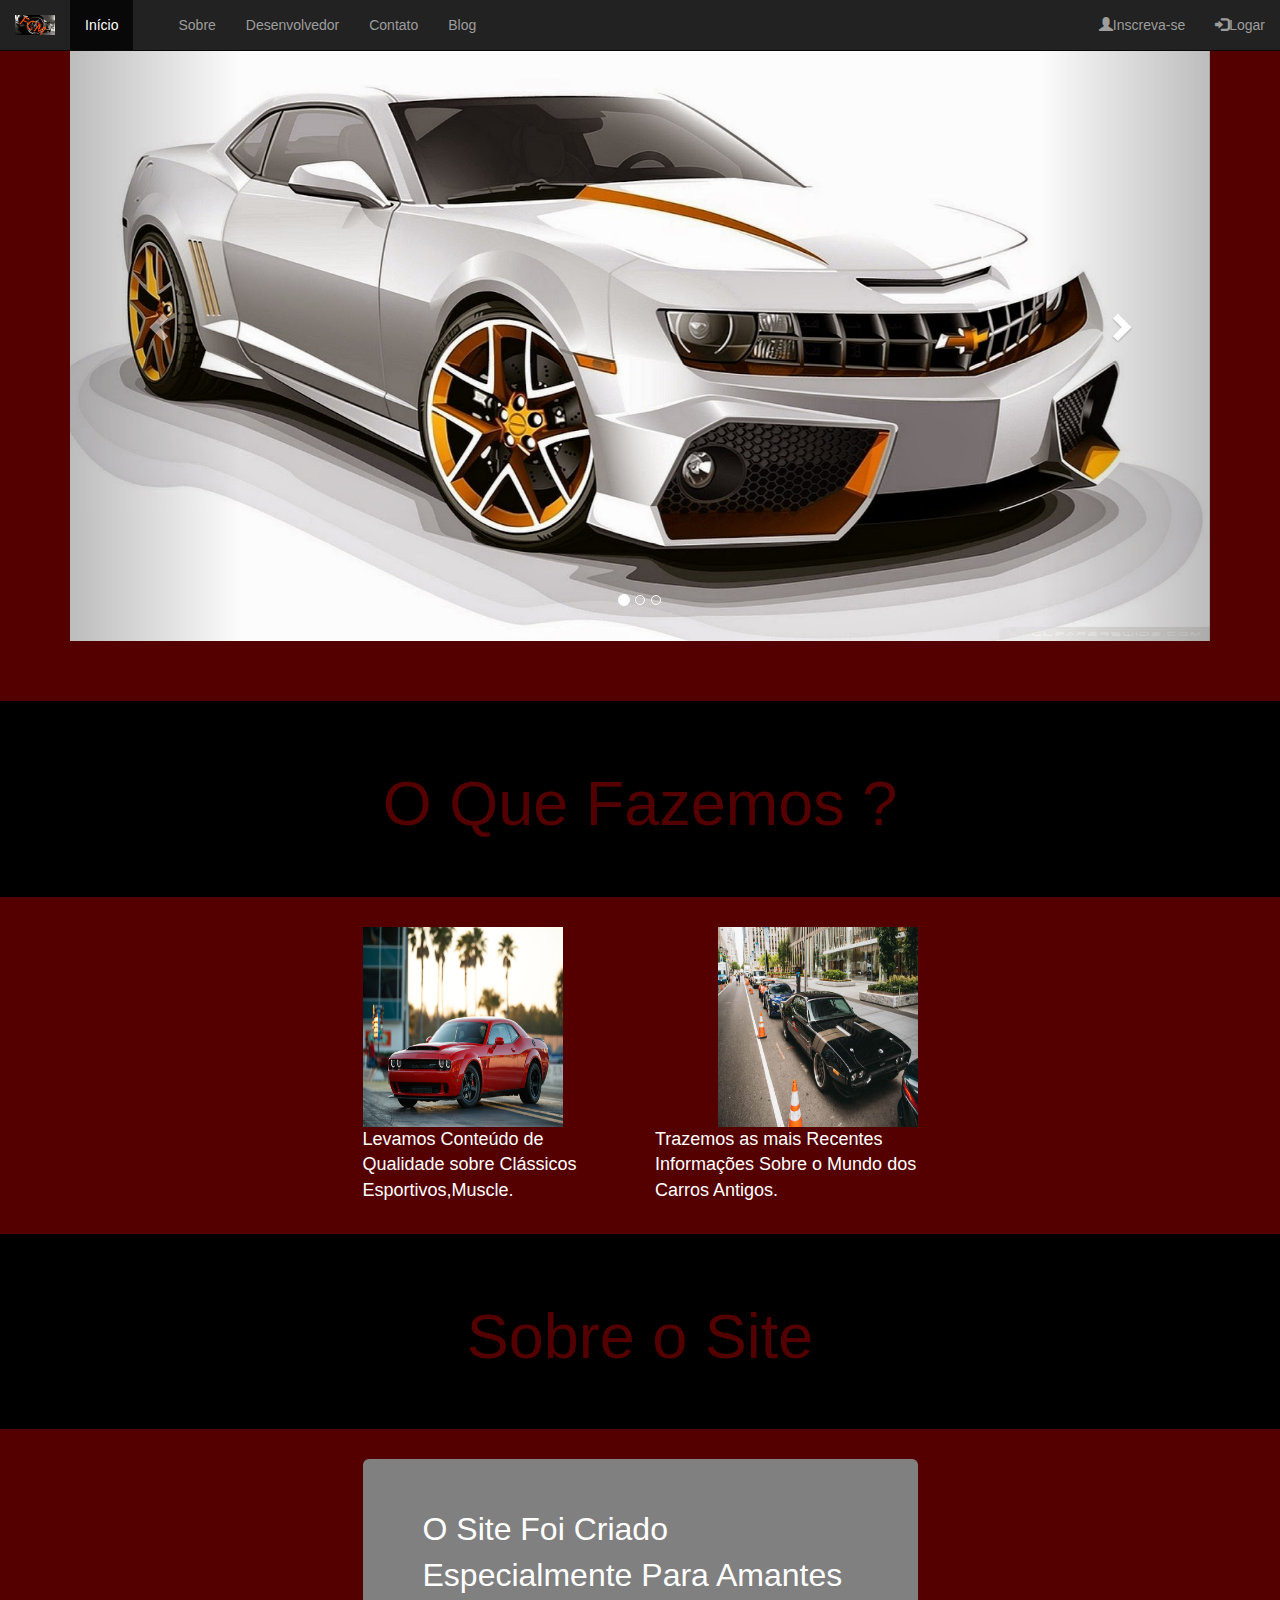
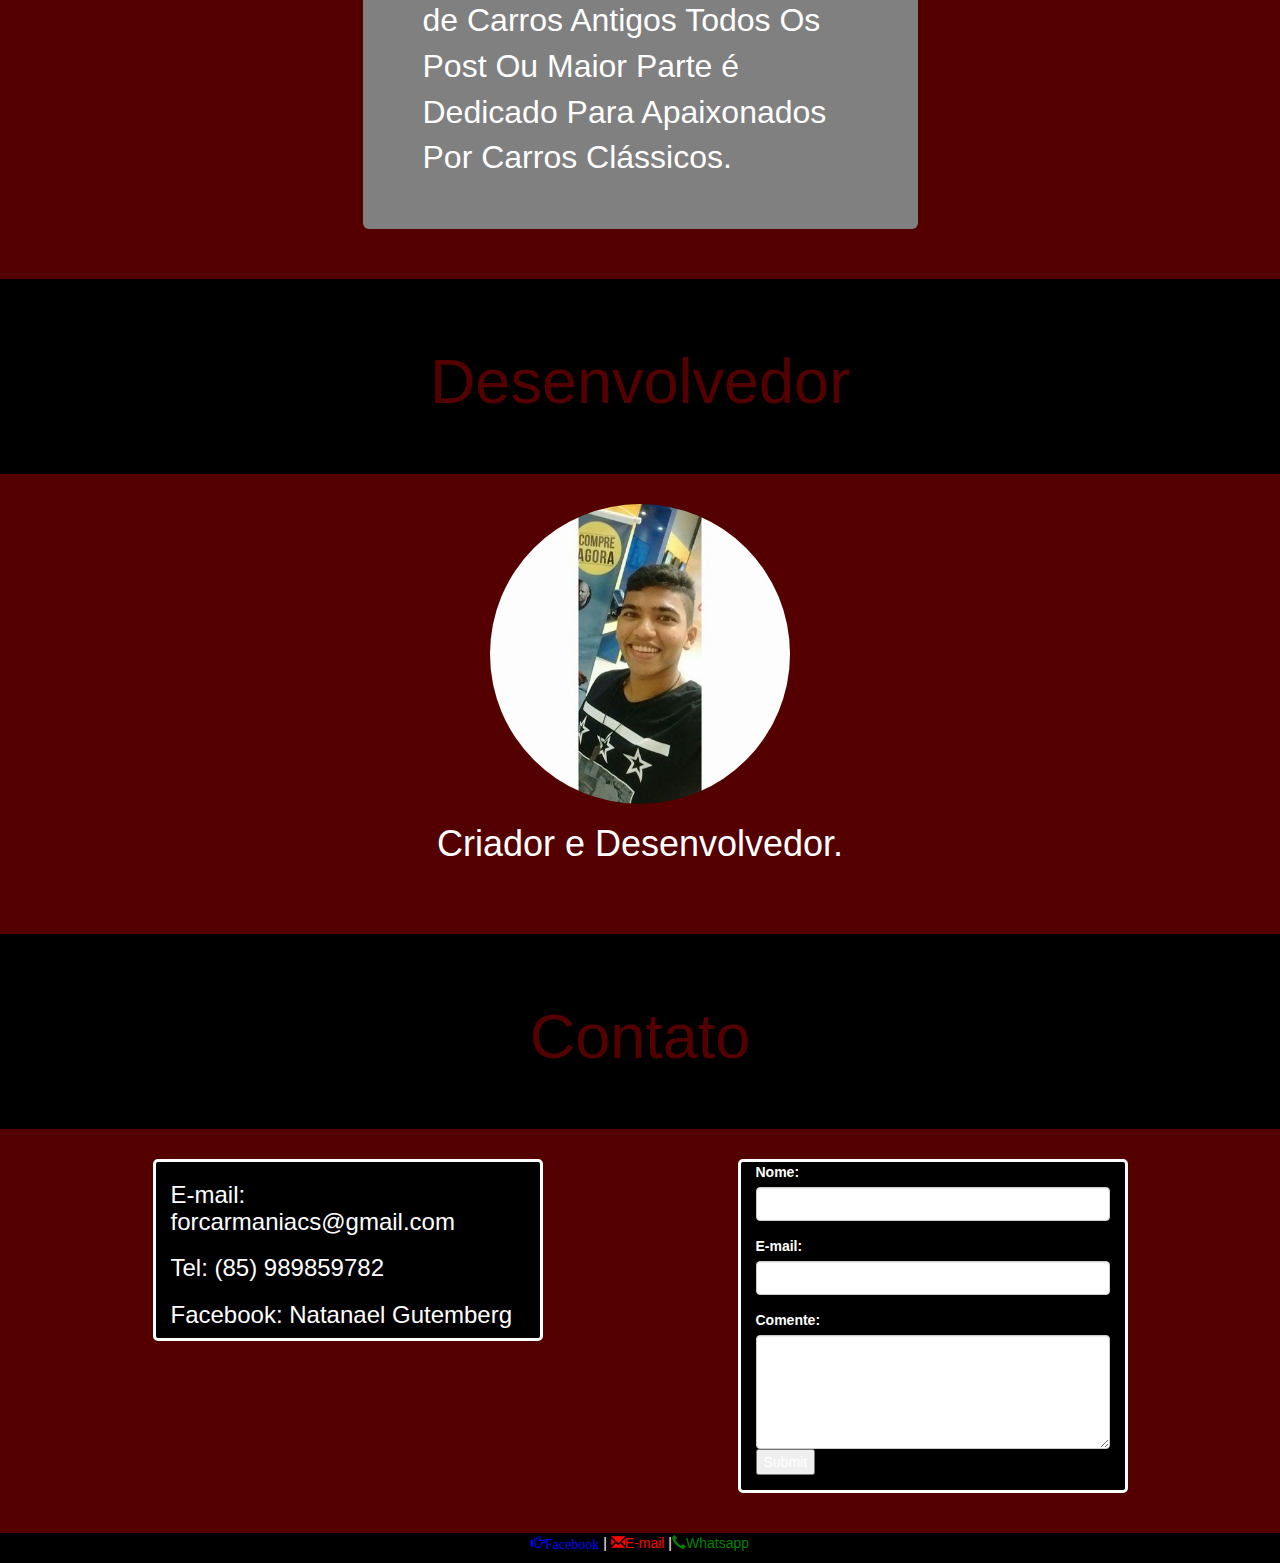
<file: index.html>
<!DOCTYPE html>
<html lang="pt-br">
	<head>
		<meta name="Author" content="Natanael Gutemberg">
		<meta charset="utf-8">
		<link rel="icon" type="icon" href="imagens/Logo FCM.jpg">
		<title>FCM</title>
		
		
		 <!-- Latest compiled and minified CSS -->
		<link rel="stylesheet" href="https://maxcdn.bootstrapcdn.com/bootstrap/3.3.7/css/bootstrap.min.css">
		<link rel="stylesheet" type="text/css" href="CSS/Index.css">

		<!-- jQuery library -->
		<script src="https://ajax.googleapis.com/ajax/libs/jquery/3.2.1/jquery.min.js"></script>

		<!-- Latest compiled JavaScript -->
		<script src="https://maxcdn.bootstrapcdn.com/bootstrap/3.3.7/js/bootstrap.min.js"></script>


	</head>
	<body>
		 <nav class="navbar navbar-inverse navbar-fixed-top"><!--barra de Navegação-->
  				<div class="container-fluid">
   					 <div class="navbar-header">
    					<img class="navbar-brand" src="imagens/Logo%20FCM.jpg"/>
    						</div>
   								 <ul class="nav navbar-nav">
    							  <li class="active"><a href="#">Início</a></li>
     							  <li><a href="#"></a></li>
    							  <li><a href="#sobre">Sobre</a></li>
      							  <li><a href="#Desenvolvedor">Desenvolvedor</a></li>
      							  <li><a href="#Contato">Contato</a></li>
      							  <li><a href="html/Blog.html">Blog</a></li>
    							</ul>
    			<ul class="nav navbar-nav navbar-right">
      				<li><a href="html/Inscreva-se.html"><span class="glyphicon glyphicon-user"></span>Inscreva-se</a></li>
      				<li><a href="html/Login.html"><span class="glyphicon glyphicon-log-in"></span>Logar</a></li>
    		   </ul>
  		 	</div>
		</nav> 									

				<div class="container"> <!-- Carousel de Imagens-->
  					<div id="myCarousel" class="carousel slide" data-ride="carousel">
    					<!-- Indicadores-->
    					<ol class="carousel-indicators">
     						 <li data-target="#myCarousel" data-slide-to="0" class="active"></li>
      						 <li data-target="#myCarousel" data-slide-to="1"></li>
      						 <li data-target="#myCarousel" data-slide-to="2"></li>
    					</ol>

    				<!-- slides -->
    			<div class="carousel-inner">
      				<div class="item active">
       				<img src="imagens/1.jpg" alt="Camaro" style="width:100%;">
      		   </div>

      			<div class="item">
       				<img src="imagens/2.jpg" alt="Chevelle 1970" style="width:100%;">
      	  	   </div>
    
      			<div class="item">
        	  		<img src="imagens/3.jpg" alt="Skyline GTR-4" style="width:100%;">
       	   	   </div>
   		 	   
   		 	   </div>

    	<!-- Controles Direita e Esquerda -->
    		<a class="left carousel-control" href="#myCarousel" data-slide="prev">
      			<span class="glyphicon glyphicon-chevron-left"></span>
      			<span class="sr-only">Previous</span>
   		    </a>
    		<a class="right carousel-control" href="#myCarousel" data-slide="next">
      			<span class="glyphicon glyphicon-chevron-right"></span>
      			<span class="sr-only">Next</span>
    	   </a>
  		</div>
	</div>
			<br>
			<br>
			<br>
			
			<div class="jumbotron text-center"><h1>O Que Fazemos ?</h1></div><!--O que Fazemos-->
			<div class="container">
				<div class="row">
					<div class="col-md-3"></div>
					<div class="col-md-3">
						<img class="float center-block" width="200" height="200" src="imagens/Fazemos/4.jpg">
						<p><font size="4" color="White">Levamos Conteúdo de Qualidade sobre Clássicos Esportivos,Muscle.</font></p>
					</div>
					 	<div class="col-md-3">			
								<img class="float-right center-block
					 			" width="200" height="200" src="imagens/Fazemos/5.jpg">
								<p class="float-right center-block"><font size="4" color="White">Trazemos as mais Recentes Informações Sobre o Mundo dos Carros Antigos.</font></p>
					 	</div>
					  </div>
					</div>

				<br>
							<div class="jumbotron text-center" id="sobre"><h1>Sobre o Site</h1></div><!--Sobre O Site-->
							<div class="container">
								<div class="row">
									<div class="col-md-6 col-md-offset-3">
										<p class="jumbotron jumbotron1 center-block"><font size="6"> O Site Foi Criado Especialmente Para Amantes de Carros Antigos Todos Os Post Ou Maior Parte é Dedicado Para Apaixonados Por Carros Clássicos.</font></p>
									</div>
								</div>
							</div>

			<br>
					<!--Desevolvedor-->
				    <div class="jumbotron text-center" id="Desenvolvedor"><h1>Desenvolvedor</h1></div>
				   		 <img height="300" width="300" class="center-block img-circle" src="imagens/Perfil/Foto Natanael.jpeg" alt="Natanael">
						<h1 class="text-center jum"><font color="White">Criador e Desenvolvedor.
						</font>
						</h1>
					<br>
					<br>
					<br>
						<!--Contato-->
			<div class="jumbotron text-center" id="Contato"><h1>Contato</h1></div>
			<div  class="container">
					<div class="row">
					<div class="col-md-1"></div>
						<div class="col-md-4 formulario">
							<h3>E-mail: forcarmaniacs@gmail.com</h3>
							<h3>Tel: (85) 989859782</h3>
							<h3>Facebook: Natanael Gutemberg</h3>
					</div>
					<div class="col-md-2"></div>
						<div class="col-md-4 formulario">
							 <div class="form-group">
  									<label for="usr"><font color="White">Nome:</font></label>
  										<input type="text" class="form-control" id="usr">
											</div>
										<div class="form-group">
  											<label for="usr"><font color="White">E-mail:</font></label>
  											<input type="text" class="form-control" id="usr">
										</div> 
							 			<div class="form-group">
  											<label for="Comente"><font color="white">Comente:</font></label>
  									<textarea class="form-control" rows="5" id="Comente"></textarea>
									<form><input type="submit" name="Enviar"></form>
							</div> 

						</div>
						<div class="col-md-1"></div>
					</div>	
				</div>
			<br>
			<br>




		<footer class="container-fluid text-center rodape"><!--Rodapé-->
  				<p>
  		<a target="blank" class="a1" href="https://www.facebook.com"><span class="glyphicon glyphicon-hand-right">Facebook</span></a>  |
  			<a target="blank" class="a3" href="https://www.google.com/gmail/about/"><span class="glyphicon">&#x2709;</span>E-mail</a>
  		|<a target="blank" class="a2"  href="https://web.whatsapp.com/%F0%9F%8C%90/pt-br"><span class="glyphicon">&#xe182;</span>Whatsapp</a>
				</p>
		</footer>


	</body>	
</html>
</file>
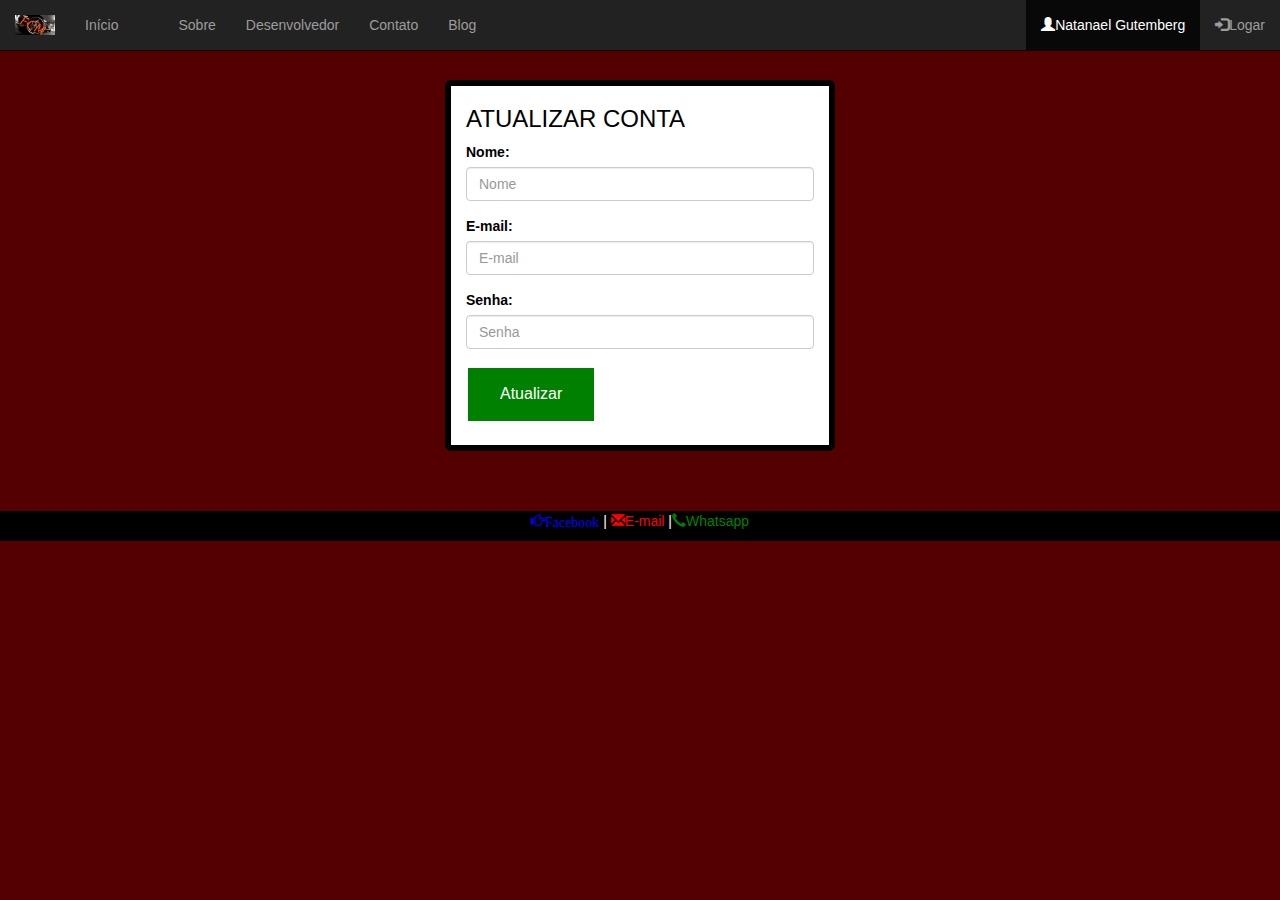
<file: html/Atualizar Conta.html>
<!DOCTYPE html>
<html lang="pt-br">
	<head>
		<meta name="Author" content="Natanael Gutemberg">
		<meta charset="utf-8">
		<link rel="icon" type="icon" href="../imagens/Logo FCM.jpg">
		<title>FCM</title>
		
		
		 <!-- Latest compiled and minified CSS -->
		<link rel="stylesheet" href="https://maxcdn.bootstrapcdn.com/bootstrap/3.3.7/css/bootstrap.min.css">
		<link rel="stylesheet" type="text/css" href="../CSS/Index.css">

		<!-- jQuery library -->
		<script src="https://ajax.googleapis.com/ajax/libs/jquery/3.2.1/jquery.min.js"></script>

		<!-- Latest compiled JavaScript -->
		<script src="https://maxcdn.bootstrapcdn.com/bootstrap/3.3.7/js/bootstrap.min.js"></script>

		<link rel="stylesheet" type="text/css" href="../CSS/Login.css">
	
	</head>
	<body>

			 <nav class="navbar navbar-inverse navbar-fixed-top"><!--barra de Navegação-->
  				<div class="container-fluid">
   					 <div class="navbar-header">
    					<img class="navbar-brand" src="../imagens/Logo%20FCM.jpg"/>
    						</div>
   								 <ul class="nav navbar-nav">
    							  <li><a href="../index.html">Início</a></li>
     							  <li><a href="#"></a></li>
    							  <li><a href="../index.html#sobre">Sobre</a></li>
      							  <li><a href="../index.html#Desenvolvedor">Desenvolvedor</a></li>
      							  <li><a href="../index.html#Contato">Contato</a></li>
      							  <li><a href="Blog.html">Blog</a></li>
    							</ul>
    			<ul class="nav navbar-nav navbar-right">
      				<li class="active"><a href="Atualizar Conta.html"><span class="glyphicon glyphicon-user"></span>Natanael Gutemberg</a></li>
      				<li><a href="Login.html"><span class="glyphicon glyphicon-log-in active "></span>Logar</a></li>
    		   </ul>
  		 	</div>
		</nav> 		
				<br>
				<br>
				<br>
				<br>
						 <form> <!--Atualizar Conta-->
  							<div class="container">
  								<div class="row">
  									<div class="col-md-4"></div>
  										<div class="col-md-4 Formulário">
  										<h3>ATUALIZAR CONTA</h3>
  										<div class="form-group">
    										<label for="email">Nome:</label>
    										<input type="email" class="form-control" placeholder="Nome" id="Nome">
 							 			</div>
 							 			<div class="form-group">
    										<label for="email">E-mail:</label>
    										<input type="email" class="form-control" placeholder="E-mail" id="email">
 							 			</div>
  								<div class="form-group">
   							 		<label for="pwd">Senha:</label>
    								<input type="password" placeholder="Senha" class="form-control" id="pwd">
 							   </div>
  									<a href="Gerenciamento de Post.html" class="button">Atualizar</a>
								<br>
  									<br>
								</div>
								<div class="col-md-4"></div>
						</div>
					</div>
						</form> <!--Fim-->
						<br>
						<br>
						<br>



		<footer class="container-fluid text-center rodape"><!--Rodapé-->
  				<p>
  		<a target="blank" class="a1" href="https://www.facebook.com"><span class="glyphicon glyphicon-hand-right">Facebook</span></a>  |
  			<a target="blank" class="a3" href="https://www.google.com/gmail/about/"><span class="glyphicon">&#x2709;</span>E-mail</a>
  		|<a target="blank" class="a2"  href="https://web.whatsapp.com/%F0%9F%8C%90/pt-br"><span class="glyphicon">&#xe182;</span>Whatsapp</a>
				</p>
		</footer>




		</body>
			</html>
</file>
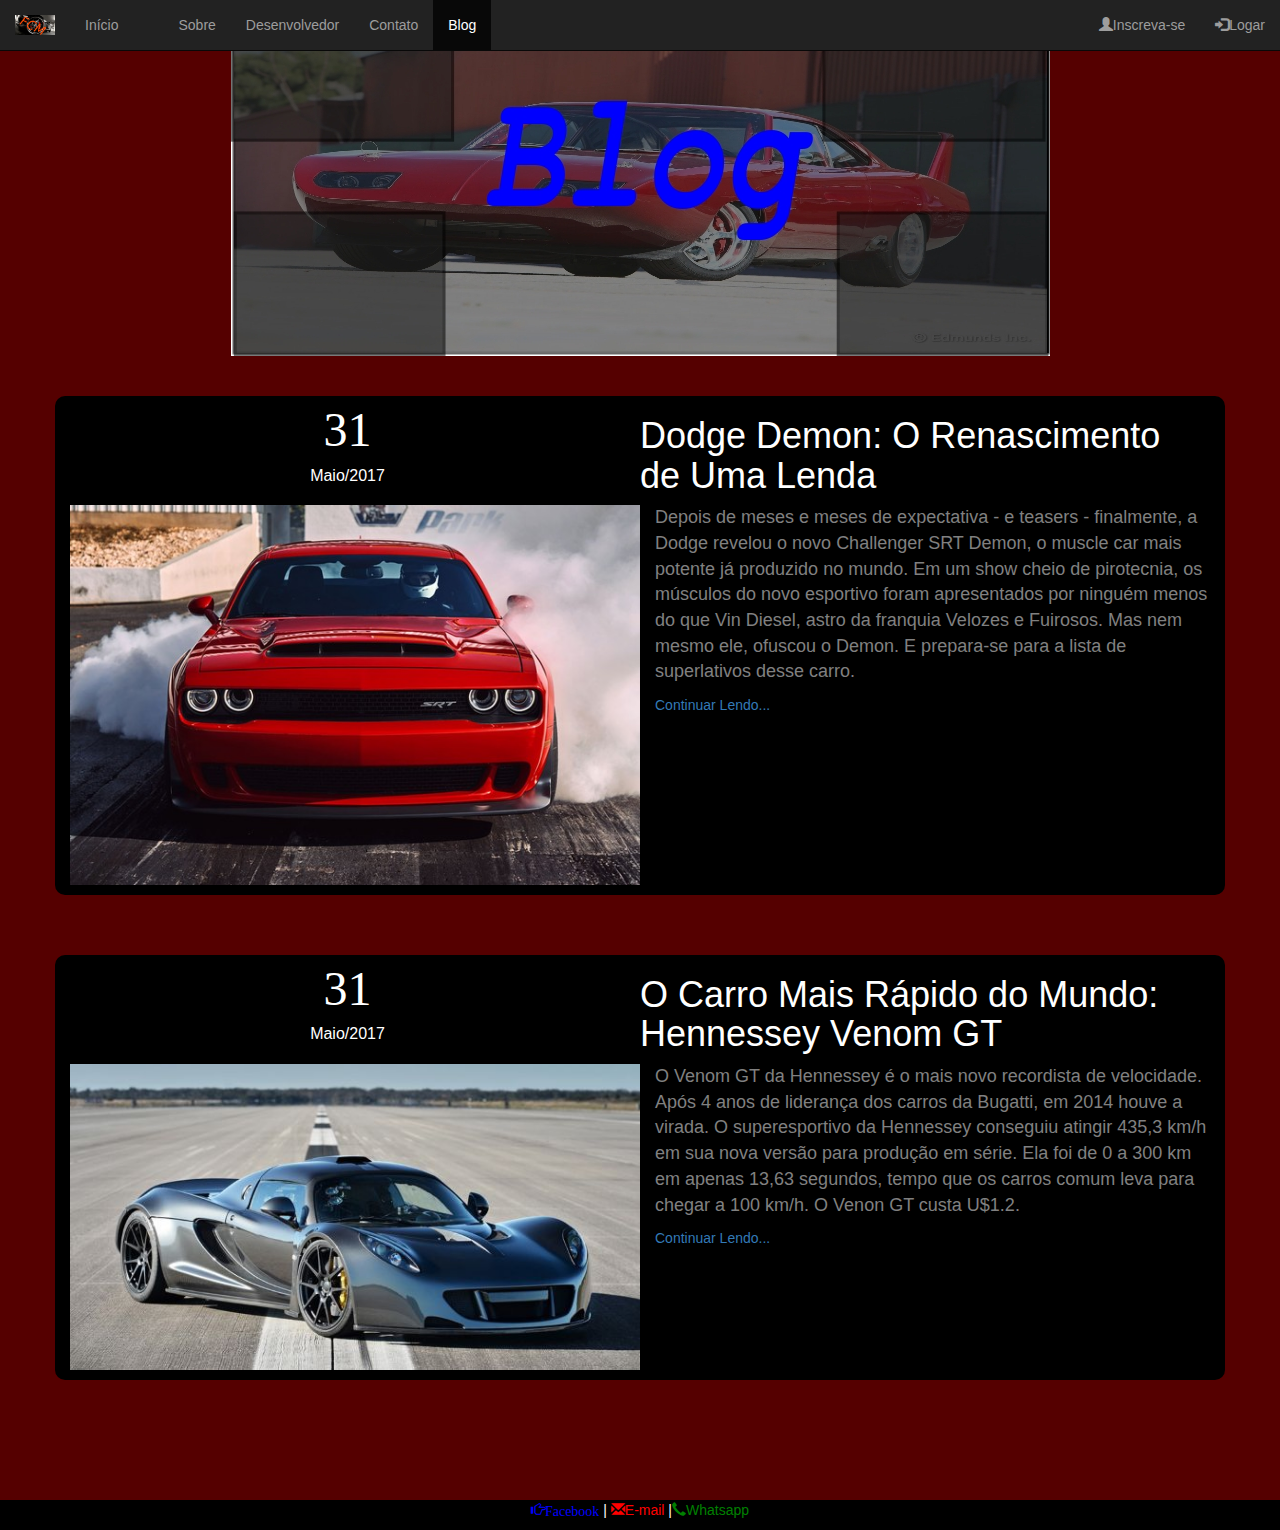
<file: html/Blog.html>
<!DOCTYPE html>
<html lang="pt-br">
	<head>
		<meta name="Author" content="Natanael Gutemberg">
		<meta charset="utf-8">
		<link rel="icon" type="icon" href="../imagens/Logo FCM.jpg">
		<title>FCM</title>
		
		
		 <!-- Latest compiled and minified CSS -->
		<link rel="stylesheet" href="https://maxcdn.bootstrapcdn.com/bootstrap/3.3.7/css/bootstrap.min.css">
		<link rel="stylesheet" type="text/css" href="../CSS/Index.css">

		<!-- jQuery library -->
		<script src="https://ajax.googleapis.com/ajax/libs/jquery/3.2.1/jquery.min.js"></script>

		<!-- Latest compiled JavaScript -->
		<script src="https://maxcdn.bootstrapcdn.com/bootstrap/3.3.7/js/bootstrap.min.js"></script>

		<link rel="stylesheet" type="text/css" href="../CSS/Blog.css">

		
	</head>

	<body>

			 <nav class="navbar navbar-inverse navbar-fixed-top"><!--barra de Navegação-->
  				<div class="container-fluid">
   					 <div class="navbar-header">
    					<a href="../index.html"><img class="navbar-brand" src="../imagens/Logo%20FCM.jpg"/></a>
    						</div>
   								 <ul class="nav navbar-nav">
    							  <li><a href="../index.html">Início</a></li>
     							  <li><a href="#"></a></li>
    							  <li><a href="../index.html#sobre">Sobre</a></li>
      							  <li><a href="../index.html#Desenvolvedor">Desenvolvedor</a></li>
      							  <li><a href="../index.html#Contato">Contato</a></li>
      							  <li class="active"><a href="Blog.html">Blog</a></li>
    							</ul>
    			<ul class="nav navbar-nav navbar-right">
      				<li><a href="Inscreva-se.html"><span class="glyphicon glyphicon-user"></span>Inscreva-se</a></li>
      				<li><a href="Login.html"><span class="glyphicon glyphicon-log-in"></span>Logar</a></li>
    		   </ul>
  		 	</div>
		</nav> 									

							<!--Banner-->
				<img class="center-block" src="../imagens/Blog/Banner.jpg">
				<br>
				<br>
				<!--Post-1-->
			
				<div class="container">
					<div class="row">
     					 <div class="col-md-6">
        					<div class="blog-data text-center">
         						 <div class="dia font-fontastique">31</div>
         					 <div class="mes">Maio/2017</div>
       				 </div>
				</div>	
			<div class="container font Postagem">
					<h1><a  href="Post1.html"><font color="white">Dodge Demon: O Renascimento de Uma Lenda</font></a></h1>
				 	
				 	<div class="row">
				 		<div class="col-md-6">
				 			<p>
				 				<img width="570" src="../imagens/Blog/Post1.jpg">
							</p>
				 		</div>
					<div class="col-md-6">
				 		<p><font color="grey" size="4">Depois de meses e meses de expectativa - e teasers - finalmente, a Dodge revelou o novo Challenger SRT Demon, o muscle car mais potente já produzido no mundo. Em um show cheio de pirotecnia, os músculos do novo esportivo foram apresentados por ninguém menos do que Vin Diesel, astro da franquia Velozes e Fuirosos. Mas nem mesmo ele, ofuscou o Demon. E prepara-se para a lista de superlativos desse carro.</font></p>
																		<a href="Post1.html">Continuar Lendo...</a>
					 </div>
				 </div>
			</div>	
		</div>
	</div>
					
	<br>
	<br>
	<br>

					<!--Post2-->
					<div class="container">
					<div class="row">
     					 <div class="col-md-6">
        					<div class="blog-data text-center">
         						 <div class="dia font-fontastique">31</div>
         					 <div class="mes">Maio/2017</div>
       				 </div>
				</div>	
			<div class="container font Postagem">
					<h1><a  href="Post2.html"><font color="white">O Carro Mais Rápido do Mundo: Hennessey Venom GT</font></a></h1>
				 	
				 	<div class="row">
				 		<div class="col-md-6">
				 			<p>
				 				<img width="570" src="../imagens/Blog/Post2.jpg">
							</p>
				 		</div>
					<div class="col-md-6">
				 		<p><font color="grey" size="4">O Venom GT da Hennessey é o mais novo recordista de velocidade. Após 4 anos de liderança dos carros da Bugatti, em 2014 houve a virada. O superesportivo da Hennessey conseguiu atingir 435,3 km/h em sua nova versão para produção em série. Ela foi de 0 a 300 km em apenas 13,63 segundos, tempo que os carros comum leva para chegar a 100 km/h. O Venon GT custa U$1.2.</font></p>
																		<a href="Post2.html">Continuar Lendo...</a>
					 </div>
				 </div>
			</div>	
		</div>
	</div>



				<br>
				<br>
				<br>

				


			<br>
			<br>
			<br>



		<!--Rodapé-->
		<footer class="container-fluid text-center rodape">
  				<p>
  		<a target="blank" class="a1" href="https://www.facebook.com"><span class="glyphicon glyphicon-hand-right">Facebook</span></a>  |
  			<a target="blank" class="a3" href="https://www.google.com/gmail/about/"><span class="glyphicon">&#x2709;</span>E-mail</a>
  		|<a target="blank" class="a2"  href="https://web.whatsapp.com/%F0%9F%8C%90/pt-br"><span class="glyphicon">&#xe182;</span>Whatsapp</a>
				</p>
		</footer>



	</body>
		</html>
</file>
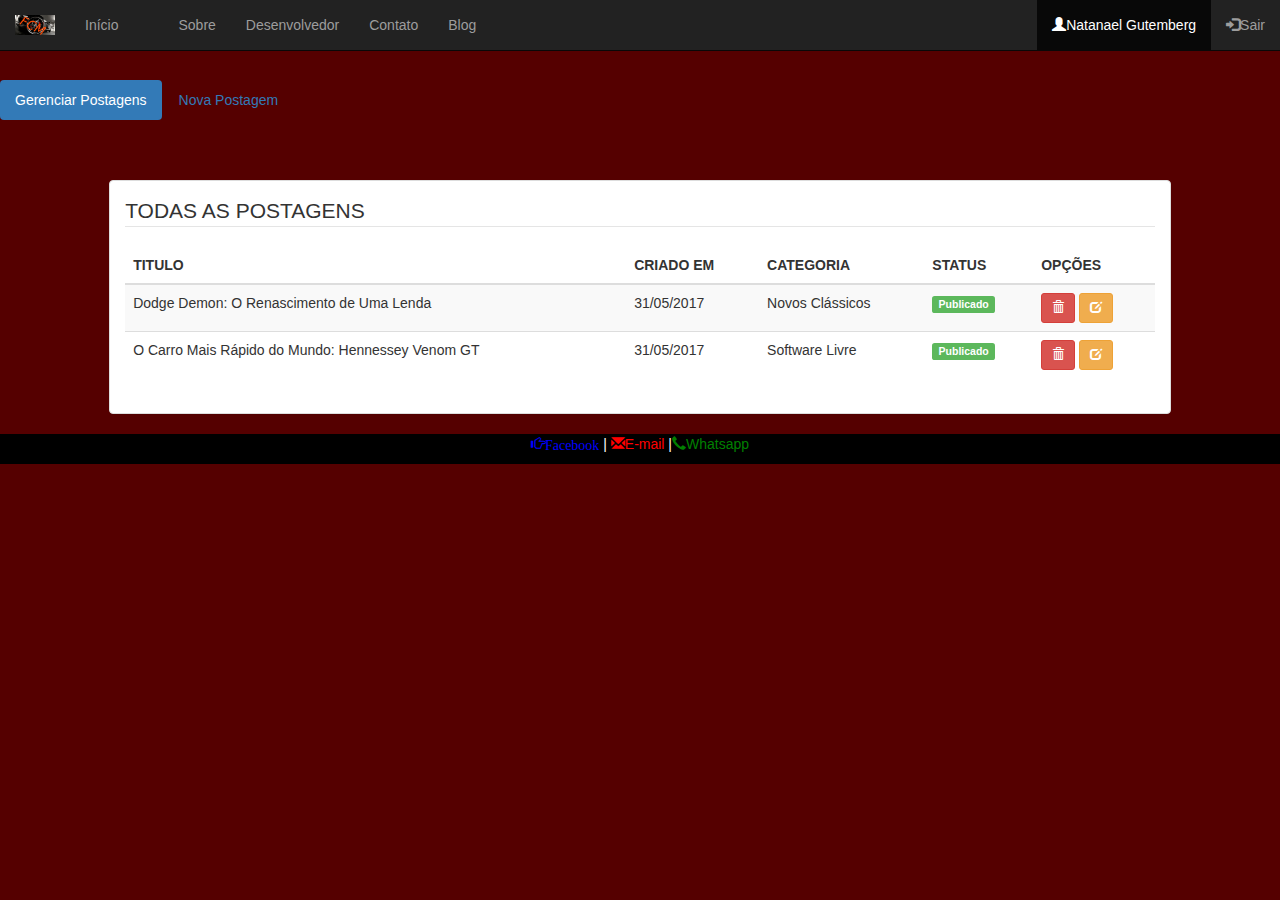
<file: html/Gerenciamento de Post.html>
<!DOCTYPE html>
<html lang="pt-br">
	<head>
		<meta name="Author" content="Natanael Gutemberg">
		<meta charset="utf-8">
		<link rel="icon" type="icon" href="../imagens/Logo FCM.jpg">
		<title>FCM</title>
		
		
		 <!-- Latest compiled and minified CSS -->
		<link rel="stylesheet" href="https://maxcdn.bootstrapcdn.com/bootstrap/3.3.7/css/bootstrap.min.css">
		<link rel="stylesheet" type="text/css" href="../CSS/Index.css">

		<!-- jQuery library -->
		<script src="https://ajax.googleapis.com/ajax/libs/jquery/3.2.1/jquery.min.js"></script>

		<!-- Latest compiled JavaScript -->
		<script src="https://maxcdn.bootstrapcdn.com/bootstrap/3.3.7/js/bootstrap.min.js"></script>

		<link rel="stylesheet" type="text/css" href="../CSS/Blog.css">

	</head>

	<body>

			 <nav class="navbar navbar-inverse navbar-fixed-top"><!--barra de Navegação-->
  				<div class="container-fluid">
   					 <div class="navbar-header">
    					<a href="../index.html"><img class="navbar-brand" src="../imagens/Logo%20FCM.jpg"/></a>
    						</div>
   								 <ul class="nav navbar-nav">
    							  <li><a href="../index.html">Início</a></li>
     							  <li><a href="#"></a></li>
    							  <li><a href="../index.html#sobre">Sobre</a></li>
      							  <li><a href="../index.html#Desenvolvedor">Desenvolvedor</a></li>
      							  <li><a href="../index.html#Contato">Contato</a></li>
      							  <li><a href="Blog.html">Blog</a></li>
    							</ul>
    			<ul class="nav navbar-nav navbar-right">
      				<li class="active"><a href="Atualizar Conta.html"><span class="glyphicon glyphicon-user"></span>Natanael Gutemberg</a></li>
      				<li><a href="Login.html"><span class="glyphicon glyphicon-log-in"></span>Sair</a></li>
    		   </ul>
  		 	</div>
  		
		</nav> 						
				<br>

<div class="row">	<!--Gerenciamento de Posts-->
      <br><br><br>
      <div class="col-lg-12">
        <ul class="nav nav-pills">
          <li  role="presentation" class=" Cores active"><a href="#">Gerenciar Postagens</a></li>
          <li role="presentation"><a href="Novo Post.html">Nova Postagem</a></li>
        </ul>
      </div>
    </div>
    <div class="row">
      <br><br><br>
      <div class="col-lg-10 col-lg-offset-1">
        <div class="panel panel-default">
          <div class="panel-body">
            <legend>TODAS AS POSTAGENS</legend>

            <table class="table table-hover table-striped">
              <thead>
                <tr>
                  <th>TITULO</th>
                  <th>CRIADO EM</th>
                  <th>CATEGORIA</th>
                  <th>STATUS</th>
                  <th>OPÇÕES</th>
                </tr>
              </thead>
              <tbody>
                <tr>
                  <td>Dodge Demon: O Renascimento de Uma Lenda</td>
                  <td>31/05/2017</td>
                  <td>Novos Clássicos</td>
                  <td><span class="label label-success">Publicado</span></td>
                  <td>
                    <a href="#" class="btn btn-danger btn-sm">
                      <span class="glyphicon glyphicon-trash"></span>
                    </a>
                    <a href="#" class="btn btn-warning btn-sm">
                      <span class="glyphicon glyphicon-edit"></span>
                    </a>
                  </td>
                </tr>
                <tr>
                  <td>O Carro Mais Rápido do Mundo: Hennessey Venom GT</td>
                  <td>31/05/2017</td>
                  <td>Software Livre</td>
                  <td><span class="label label-success">Publicado</span></td>
                  <td>
                    <a href="#" class="btn btn-danger btn-sm">
                      <span class="glyphicon glyphicon-trash"></span>
                    </a>
                    <a href="#" class="btn btn-warning btn-sm">
                      <span class="glyphicon glyphicon-edit"></span>
                    </a>
                  </td>
                </tr>
                 
              </tbody>
            </table>
          </div>
        </div>
      </div>
    </div>	<!-- Fim do Gerenciamentos de Posts.-->


	
		<footer class="container-fluid text-center rodape"><!--Rodapé-->
  				<p>
  		<a target="blank" class="a1" href="https://www.facebook.com"><span class="glyphicon glyphicon-hand-right">Facebook</span></a>  |
  			<a target="blank" class="a3" href="https://www.google.com/gmail/about/"><span class="glyphicon">&#x2709;</span>E-mail</a>
  		|<a target="blank" class="a2"  href="https://web.whatsapp.com/%F0%9F%8C%90/pt-br"><span class="glyphicon">&#xe182;</span>Whatsapp</a>
				</p>
		</footer>


		</body>
		</html>
</file>
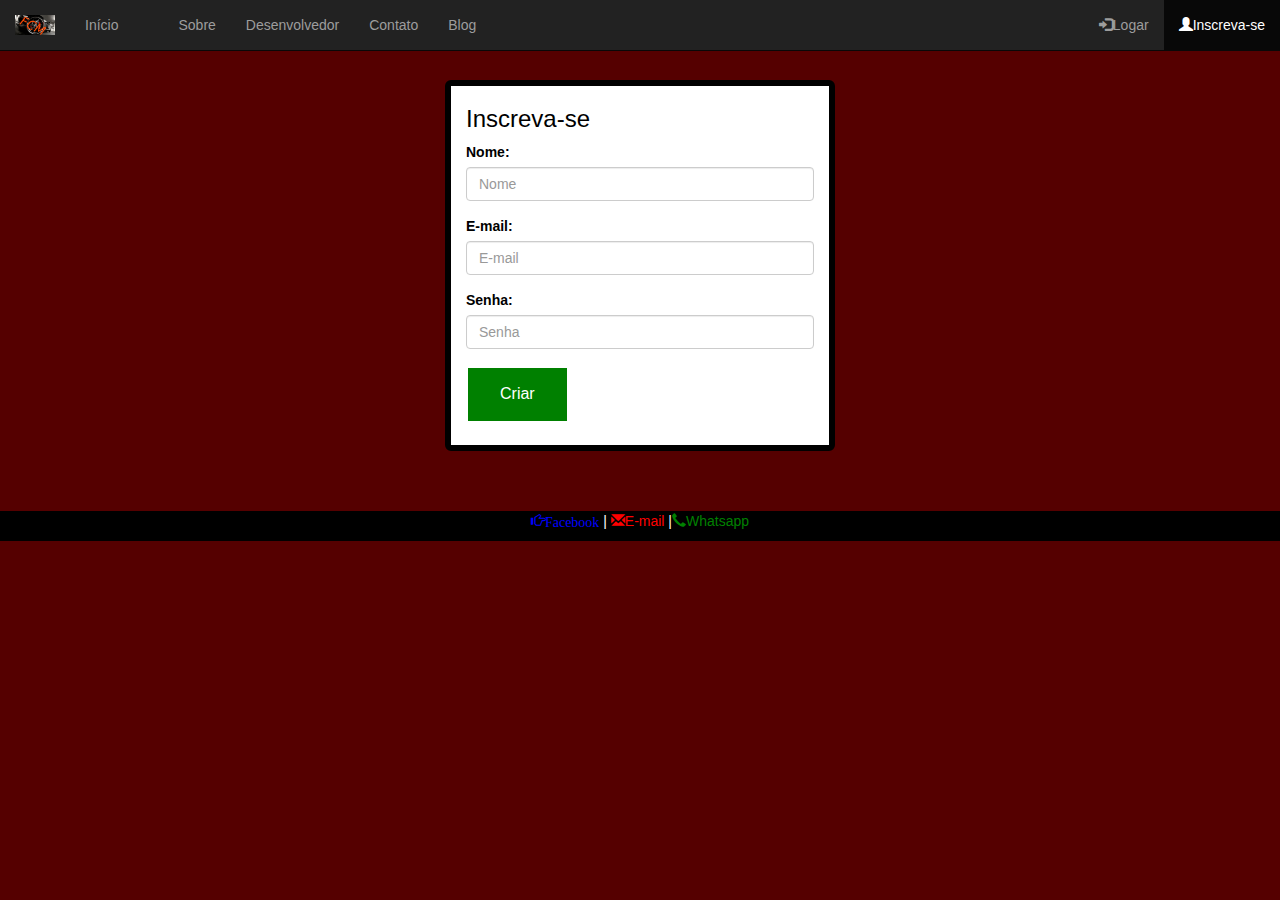
<file: html/Inscreva-se.html>
<!DOCTYPE html>
<html lang="pt-br">
	<head>
		<meta name="Author" content="Natanael Gutemberg">
		<meta charset="utf-8">
		<link rel="icon" type="icon" href="../imagens/Logo FCM.jpg">
		<title>FCM</title>
		
		
		 <!-- Latest compiled and minified CSS -->
		<link rel="stylesheet" href="https://maxcdn.bootstrapcdn.com/bootstrap/3.3.7/css/bootstrap.min.css">
		<link rel="stylesheet" type="text/css" href="../CSS/Index.css">

		<!-- jQuery library -->
		<script src="https://ajax.googleapis.com/ajax/libs/jquery/3.2.1/jquery.min.js"></script>

		<!-- Latest compiled JavaScript -->
		<script src="https://maxcdn.bootstrapcdn.com/bootstrap/3.3.7/js/bootstrap.min.js"></script>

		<link rel="stylesheet" type="text/css" href="../CSS/Login.css">
	
	</head>
	<body>

			 <nav class="navbar navbar-inverse navbar-fixed-top"><!--barra de Navegação-->
  				<div class="container-fluid">
   					 <div class="navbar-header">
    					<img class="navbar-brand" src="../imagens/Logo%20FCM.jpg"/>
    						</div>
   								 <ul class="nav navbar-nav">
    							  <li><a href="../index.html">Início</a></li>
     							  <li><a href="#"></a></li>
    							  <li><a href="../index.html#sobre">Sobre</a></li>
      							  <li><a href="../index.html#Desenvolvedor">Desenvolvedor</a></li>
      							  <li><a href="../index.html#Contato">Contato</a></li>
      							  <li><a href="Blog.html">Blog</a></li>
    							</ul>
    			<ul class="nav navbar-nav navbar-right">
      				<li><a href="Login.html"><span class="glyphicon glyphicon-log-in"></span>Logar</a></li>
    		  		<li class="active"><a href="Inscreva-se.html"><span class="glyphicon glyphicon-user"></span>Inscreva-se</a></li>
    		   </ul>
  		 	</div>
		</nav> 		
				<br>
				<br>
				<br>
				<br>
						 <form>
  							<div class="container">
  								<div class="row">
  									<div class="col-md-4"></div>
  										<div class="col-md-4 Formulário">
  										<h3>Inscreva-se</h3>
  										<div class="form-group">
    										<label for="email">Nome:</label>
    										<input type="email" class="form-control" placeholder="Nome" id="Nome">
 							 			</div>
 							 			<div class="form-group">
    										<label for="email">E-mail:</label>
    										<input type="email" class="form-control" placeholder="E-mail" id="email">
 							 			</div>
  								<div class="form-group">
   							 		<label for="pwd">Senha:</label>
    								<input type="password" placeholder="Senha" class="form-control" id="pwd">
 							   </div>
  									<a href="Selecao de sexo.html" class="button">Criar</a>
								<br>
  									<br>
								</div>
								<div class="col-md-4"></div>
						</div>
					</div>
						</form> 
						<br>
						<br>
						<br>



		<footer class="container-fluid text-center rodape"><!--Rodapé-->
  				<p>
  		<a target="blank" class="a1" href="https://www.facebook.com"><span class="glyphicon glyphicon-hand-right">Facebook</span></a>  |
  			<a target="blank" class="a3" href="https://www.google.com/gmail/about/"><span class="glyphicon">&#x2709;</span>E-mail</a>
  		|<a target="blank" class="a2"  href="https://web.whatsapp.com/%F0%9F%8C%90/pt-br"><span class="glyphicon">&#xe182;</span>Whatsapp</a>
				</p>
		</footer>




		</body>
			</html>
</file>
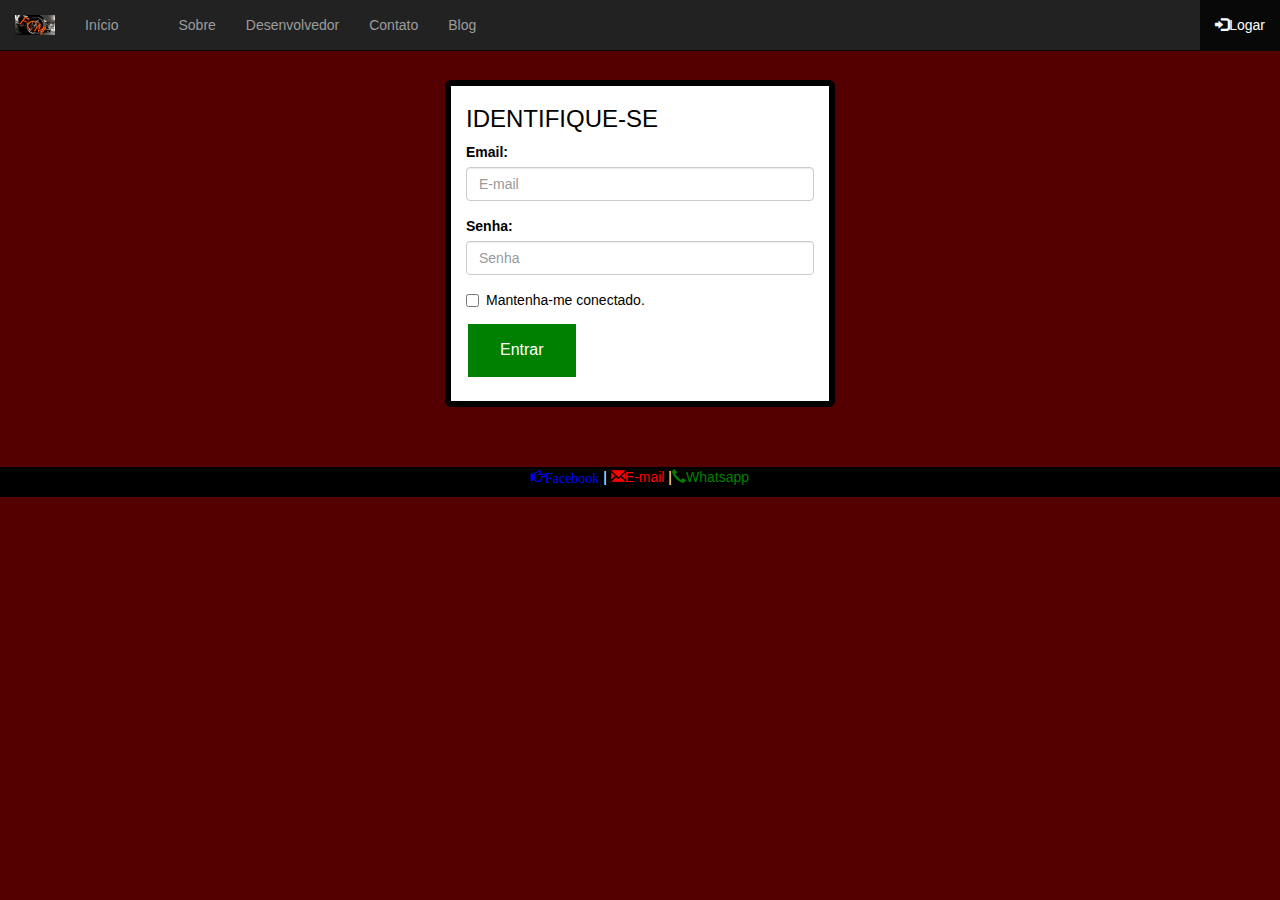
<file: html/Login.html>
<!DOCTYPE html>
<html lang="pt-br">
	<head>
		<meta name="Author" content="Natanael Gutemberg">
		<meta charset="utf-8">
		<link rel="icon" type="icon" href="../imagens/Logo FCM.jpg">
		<title>FCM</title>
		
		
		 <!-- Latest compiled and minified CSS -->
		<link rel="stylesheet" href="https://maxcdn.bootstrapcdn.com/bootstrap/3.3.7/css/bootstrap.min.css">
		<link rel="stylesheet" type="text/css" href="../CSS/Index.css">

		<!-- jQuery library -->
		<script src="https://ajax.googleapis.com/ajax/libs/jquery/3.2.1/jquery.min.js"></script>

		<!-- Latest compiled JavaScript -->
		<script src="https://maxcdn.bootstrapcdn.com/bootstrap/3.3.7/js/bootstrap.min.js"></script>

		<link rel="stylesheet" type="text/css" href="../CSS/Login.css">
	
	</head>
	<body>

			 <nav class="navbar navbar-inverse navbar-fixed-top"><!--barra de Navegação-->
  				<div class="container-fluid">
   					 <div class="navbar-header">
    					<img class="navbar-brand" src="../imagens/Logo%20FCM.jpg"/>
    						</div>
   								 <ul class="nav navbar-nav">
    							  <li><a href="../index.html">Início</a></li>
     							  <li><a href="#"></a></li>
    							  <li><a href="../index.html#sobre">Sobre</a></li>
      							  <li><a href="../index.html#Desenvolvedor">Desenvolvedor</a></li>
      							  <li><a href="../index.html#Contato">Contato</a></li>
      							  <li><a href="Blog.html">Blog</a></li>
    							</ul>
    			<ul class="nav navbar-nav navbar-right">
      				<li class="active"><a href="#"><span class="glyphicon glyphicon-log-in"></span>Logar</a></li>
    		   </ul>
  		 	</div>
		</nav> 		
				<br>
				<br>
				<br>
				<br>
						 <form>
  							<div class="container">
  								<div class="row">
  									<div class="col-md-4"></div>
  										<div class="col-md-4 Formulário">
  										<h3>IDENTIFIQUE-SE</h3>
  										<div class="form-group">
    										<label for="email">Email:</label>
    										<input type="email" class="form-control" placeholder="E-mail" id="email">
 							 			</div>
  								<div class="form-group">
   							 		<label for="pwd">Senha:</label>
    								<input type="password" placeholder="Senha" class="form-control" id="pwd">
 							   </div>
  									<div class="checkbox">
    									<label><input type="checkbox">Mantenha-me conectado.</label>
 								   </div>
									<a href="Gerenciamento de Post.html" class="button">Entrar</a>
								<br>
  									<br>
								</div>
								<div class="col-md-4"></div>
						</div>
					</div>
						</form> 
						<br>
						<br>
						<br>



		<footer class="container-fluid text-center rodape"><!--Rodapé-->
  				<p>
  		<a target="blank" class="a1" href="https://www.facebook.com"><span class="glyphicon glyphicon-hand-right">Facebook</span></a>  |
  			<a target="blank" class="a3" href="https://www.google.com/gmail/about/"><span class="glyphicon">&#x2709;</span>E-mail</a>
  		|<a target="blank" class="a2"  href="https://web.whatsapp.com/%F0%9F%8C%90/pt-br"><span class="glyphicon">&#xe182;</span>Whatsapp</a>
				</p>
		</footer>




		</body>
			</html>
</file>
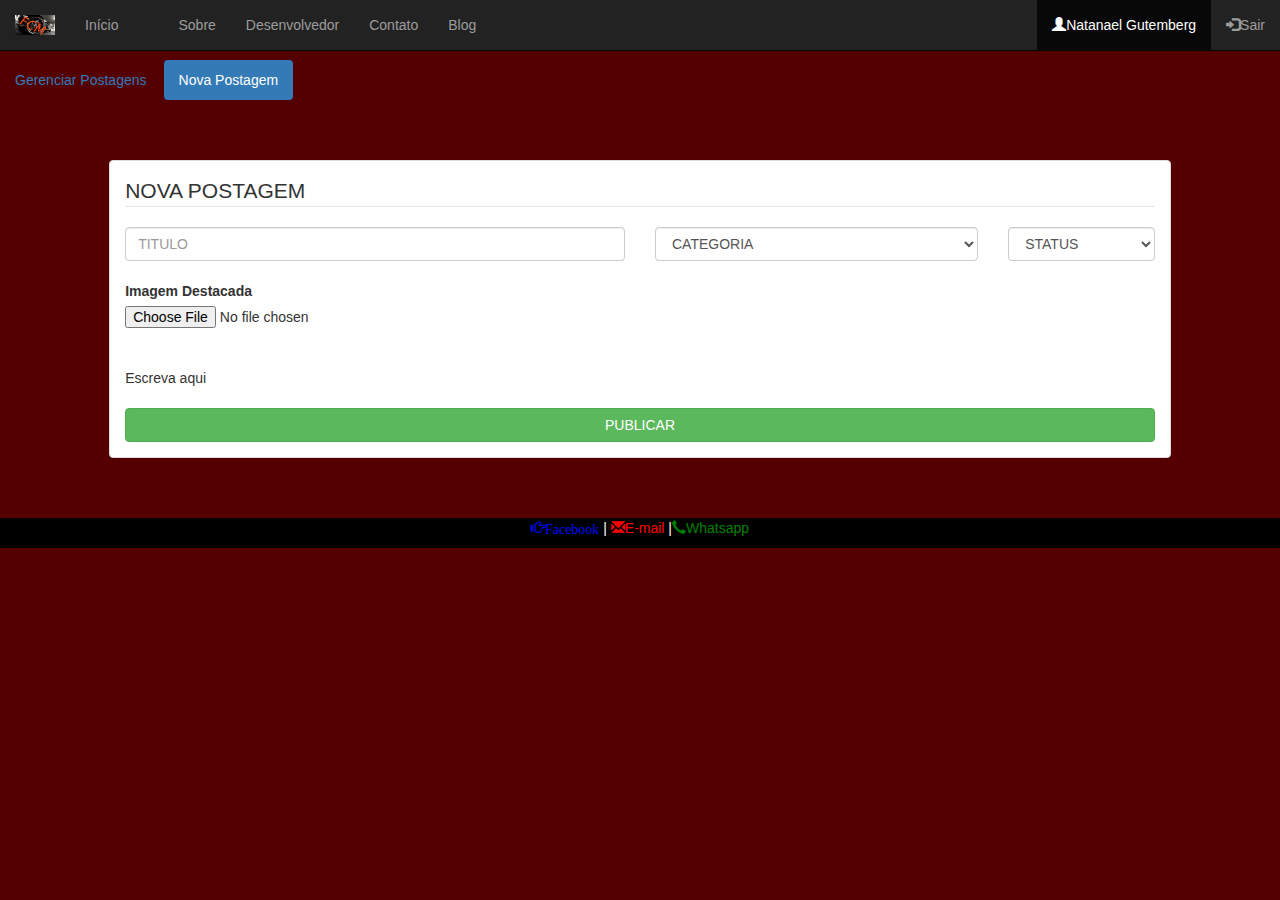
<file: html/Novo Post.html>
<!DOCTYPE html>
<html lang="pt-br">
  <head>
    <meta name="Author" content="Natanael Gutemberg">
    <meta charset="utf-8">
    <link rel="icon" type="icon" href="../imagens/Logo FCM.jpg">
    <title>FCM</title>
    
    
     <!-- Latest compiled and minified CSS -->
    <link rel="stylesheet" href="https://maxcdn.bootstrapcdn.com/bootstrap/3.3.7/css/bootstrap.min.css">
    <link rel="stylesheet" type="text/css" href="../CSS/Index.css">

    <!-- jQuery library -->
    <script src="https://ajax.googleapis.com/ajax/libs/jquery/3.2.1/jquery.min.js"></script>

    <!-- Latest compiled JavaScript -->
    <script src="https://maxcdn.bootstrapcdn.com/bootstrap/3.3.7/js/bootstrap.min.js"></script>

    <link rel="stylesheet" type="text/css" href="../CSS/Blog.css">

  </head>

  <body>

       <nav class="navbar navbar-inverse navbar-fixed-top"><!--barra de Navegação-->
          <div class="container-fluid">
             <div class="navbar-header">
              <a href="../index.html"><img class="navbar-brand" src="../imagens/Logo%20FCM.jpg"/></a>
                </div>
                   <ul class="nav navbar-nav">
                    <li><a href="../index.html">Início</a></li>
                    <li><a href="#"></a></li>
                    <li><a href="../index.html#sobre">Sobre</a></li>
                      <li><a href="../index.html#Desenvolvedor">Desenvolvedor</a></li>
                      <li><a href="../index.html#Contato">Contato</a></li>
                      <li><a href="Blog.html">Blog</a></li>
                  </ul>
          <ul class="nav navbar-nav navbar-right">
              <li class="active"><a href="Atualizar Conta.html"><span class="glyphicon glyphicon-user"></span>Natanael Gutemberg</a></li>
              <li><a href="Login.html"><span class="glyphicon glyphicon-log-in"></span>Sair</a></li>
           </ul>
        </div>
       
    </nav>            

      <!--Novo Post-->
    <div class="row">
      <br><br><br>
      <div class="col-lg-12">
        <ul class="nav nav-pills">
          <li role="presentation"><a href="Gerenciamento de Post.html">Gerenciar Postagens</a></li>
          <li role="presentation" class="active"><a href="novopost.html">Nova Postagem</a></li>
        </ul>
      </div>
    </div>
    <div class="row">
      <br><br><br>
      <div class="col-lg-10 col-lg-offset-1">
        <div class="panel panel-default">
          <div class="panel-body">
            <legend>NOVA POSTAGEM</legend>
            <form>
              <div class="row">
                <div class="col-lg-6">
                  <input type="text" placeholder="TITULO" class="form-control">
                </div>
                <div class="col-lg-4">
                  <select class="form-control">
                    <option selected>CATEGORIA</option>
                    <option>Desenvolvimento</option>
                    <option>Software Livre</option>
                    <option>Hardware</option>
                    <option>Design Visual</option>
                  </select>
                </div>
                <div class="col-lg-2">
                  <select class="form-control">
                    <option selected>STATUS</option>
                    <option>Publicado</option>
                    <option>Rascunho</option>
                  </select>
                </div>

                <div class="col-lg-8">
                  <br>
                  <label>Imagem Destacada</label>
                  <input type="file" class="">
                </div>
              </div>
              <br>
              <script>
              $(document).ready(function() {
                $('#summernote').summernote();
              });
              </script>
              <div id="summernote">
                <br>
                Escreva aqui
                <br><br>
              </div>

              <button class="btn btn-success btn-block">PUBLICAR</button>
            </form>
          </div>
        </div>
      </div>
    </div>
    <br>
    <br> 



    <footer class="container-fluid text-center rodape"><!--Rodapé-->
          <p>
      <a target="blank" class="a1" href="https://www.facebook.com"><span class="glyphicon glyphicon-hand-right">Facebook</span></a>  |
        <a target="blank" class="a3" href="https://www.google.com/gmail/about/"><span class="glyphicon">&#x2709;</span>E-mail</a>
      |<a target="blank" class="a2"  href="https://web.whatsapp.com/%F0%9F%8C%90/pt-br"><span class="glyphicon">&#xe182;</span>Whatsapp</a>
        </p>
    </footer>


    </body>
</file>
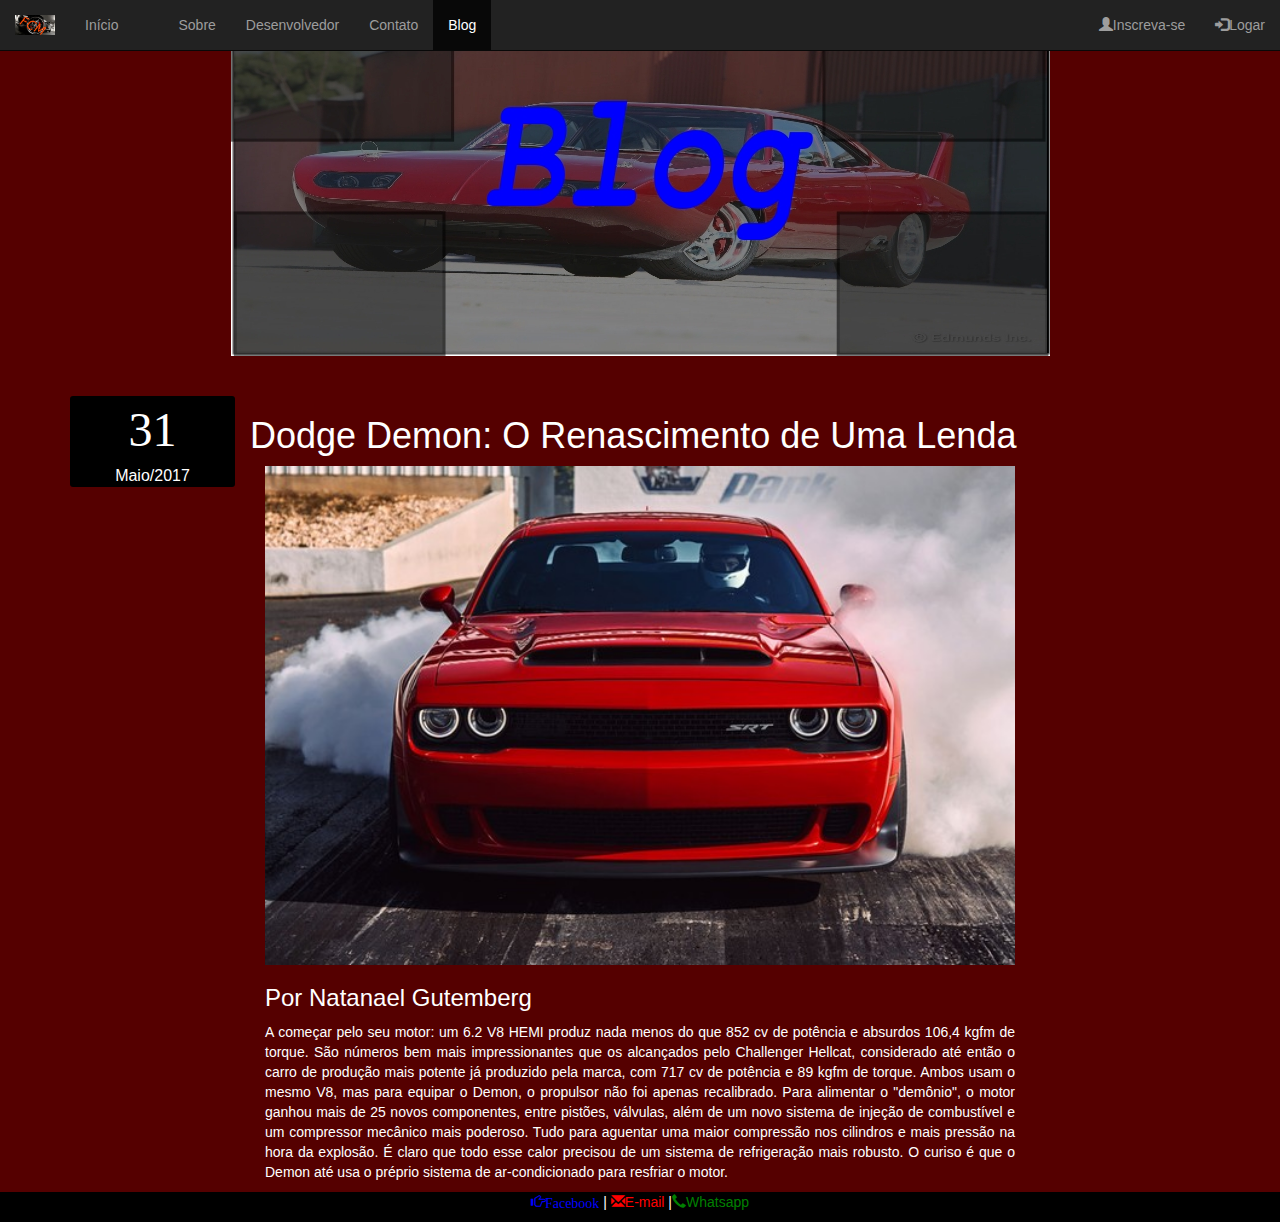
<file: html/Post1.html>
<!DOCTYPE html>
<html lang="pt-br">
	<head>
		<meta name="Author" content="Natanael Gutemberg">
		<meta charset="utf-8">
		<link rel="icon" type="icon" href="../imagens/Logo FCM.jpg">
		<title>FCM</title>
		
		
		 <!-- Latest compiled and minified CSS -->
		<link rel="stylesheet" href="https://maxcdn.bootstrapcdn.com/bootstrap/3.3.7/css/bootstrap.min.css">
		<link rel="stylesheet" type="text/css" href="../CSS/Index.css">

		<!-- jQuery library -->
		<script src="https://ajax.googleapis.com/ajax/libs/jquery/3.2.1/jquery.min.js"></script>

		<!-- Latest compiled JavaScript -->
		<script src="https://maxcdn.bootstrapcdn.com/bootstrap/3.3.7/js/bootstrap.min.js"></script>

		<link rel="stylesheet" type="text/css" href="../CSS/Post1.css">
		
	</head>

	<body>

			 <nav class="navbar navbar-inverse navbar-fixed-top"><!--barra de Navegação-->
  				<div class="container-fluid">
   					 <div class="navbar-header">
    					<a href="../index.html"><img class="navbar-brand" src="../imagens/Logo%20FCM.jpg"/></a>
    						</div>
   								 <ul class="nav navbar-nav">
    							  <li><a href="../index.html">Início</a></li>
     							  <li><a href="#"></a></li>
    							  <li><a href="../index.html#sobre">Sobre</a></li>
      							  <li><a href="../index.html#Desenvolvedor">Desenvolvedor</a></li>
      							  <li><a href="../index.html#Contato">Contato</a></li>
      							  <li class="active"><a href="Blog.html">Blog</a></li>
    							</ul>
    			<ul class="nav navbar-nav navbar-right">
      				<li><a href="Inscreva-se.html"><span class="glyphicon glyphicon-user"></span>Inscreva-se</a></li>
      				<li><a href="Login.html"><span class="glyphicon glyphicon-log-in"></span>Logar</a></li>
    		   </ul>
  		 	</div>
		</nav> 		

			
							<!--Banner-->
				<img class="center-block" src="../imagens/Blog/Banner.jpg">
					
					<br>
					<br>
					<!--Post-->
				<div class="container">
					<div class="row">
     					 <div class="col-md-2">
        					<div class="blog-data text-center">
         						 <div class="dia font-fontastique">31</div>
         					 <div class="mes">Maio/2017</div>
       				 </div>
				</div>	
					<h1 class="font2">Dodge Demon: O Renascimento de Uma Lenda</h1>
									<div class="container">
										<div class="row">
											<div class="col-md-2">
												<img  class="center-block" width="750" src="../imagens/Blog/Post1.jpg"></div>
											</div>
										</div>
								<div class="container text-justify">
									<div class="row">
										<div class="col-md-8 col-md-offset-2">
											<h3 class="font2">Por Natanael Gutemberg</h3>
											<p class="font2"><font>A começar pelo seu motor: um 6.2 V8 HEMI  produz nada menos do que 852 cv de potência e absurdos 106,4 kgfm de torque. São números bem mais impressionantes que os alcançados pelo Challenger Hellcat, considerado até então o carro de produção mais potente já produzido pela marca, com 717 cv de potência e  89 kgfm de torque. Ambos usam o mesmo V8, mas para equipar o Demon, o propulsor não foi apenas recalibrado. Para alimentar o "demônio", o motor ganhou mais de 25 novos componentes, entre pistões, válvulas, além de um novo sistema de injeção de combustível e um compressor mecânico mais poderoso. Tudo para aguentar uma maior compressão nos cilindros e mais pressão na hora da explosão. É claro que todo esse calor precisou de um sistema de refrigeração mais robusto. O curiso é que o Demon até usa o préprio sistema de ar-condicionado para resfriar o motor.</font></p>
											</div>
										</div>
									</div>
								</div>
							</div>

						<!--Fim do Post-->

			<!--Rodapé-->
		<footer class="container-fluid text-center rodape">
  				<p>
  		<a target="blank" class="a1" href="https://www.facebook.com"><span class="glyphicon glyphicon-hand-right">Facebook</span></a>  |
  			<a target="blank" class="a3" href="https://www.google.com/gmail/about/"><span class="glyphicon">&#x2709;</span>E-mail</a>
  		|<a target="blank" class="a2"  href="https://web.whatsapp.com/%F0%9F%8C%90/pt-br"><span class="glyphicon">&#xe182;</span>Whatsapp</a>
				</p>
		</footer>



		</body>
		</html>
</file>
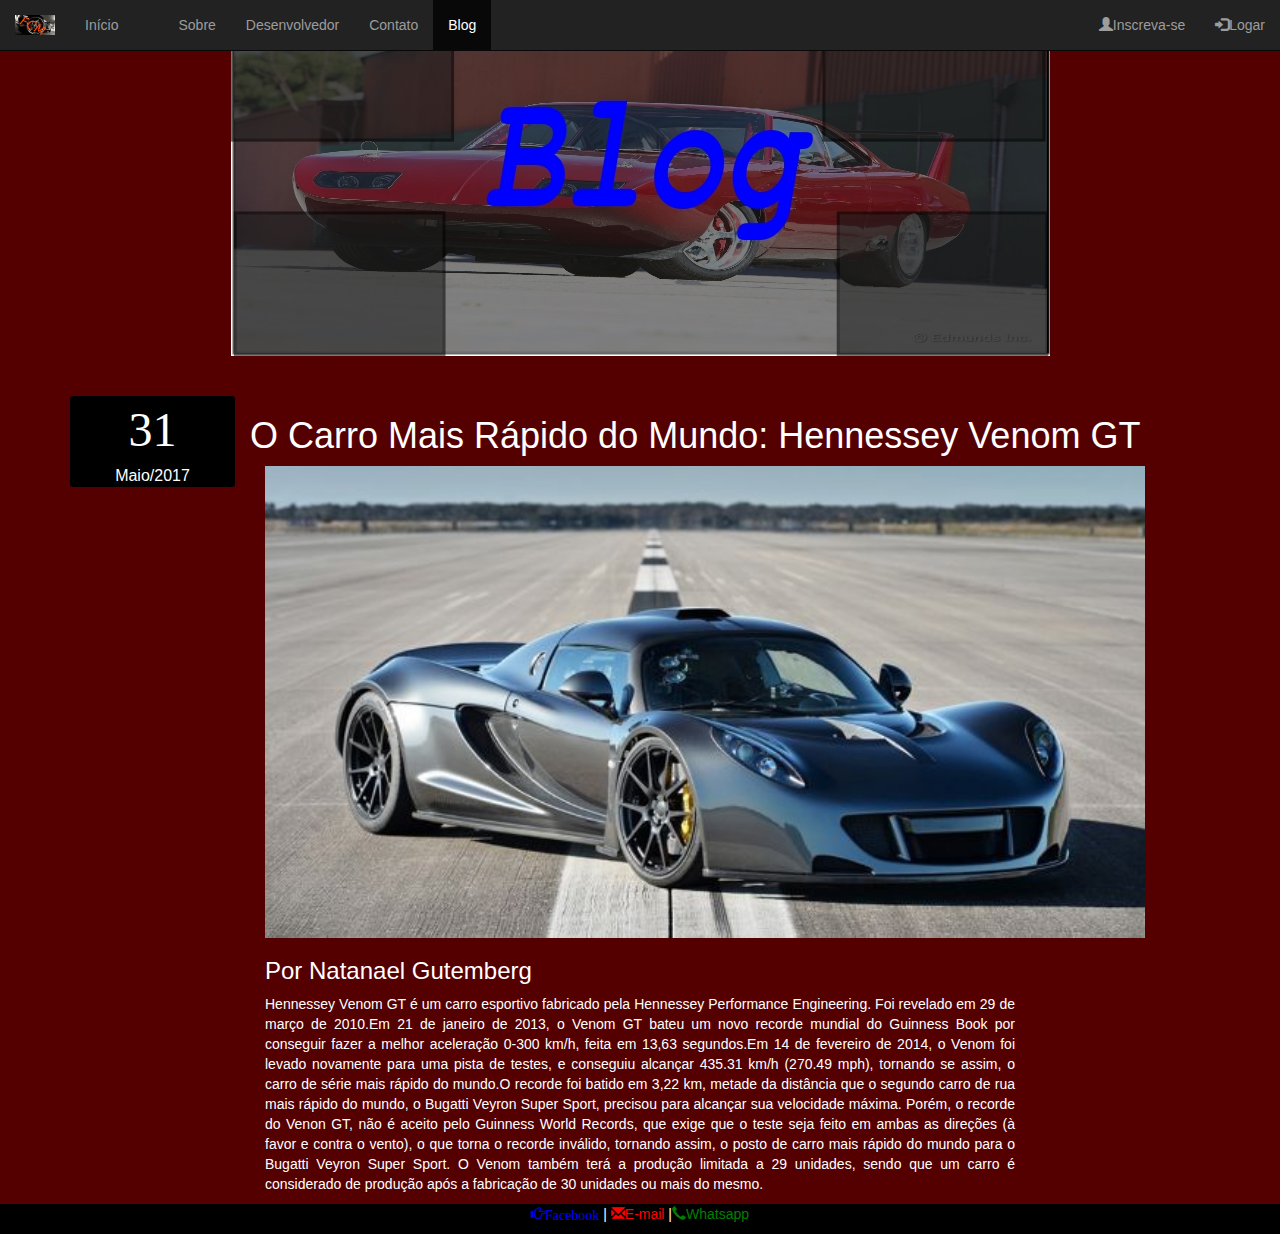
<file: html/Post2.html>
<!DOCTYPE html>
<html lang="pt-br">
	<head>
		<meta name="Author" content="Natanael Gutemberg">
		<meta charset="utf-8">
		<link rel="icon" type="icon" href="../imagens/Logo FCM.jpg">
		<title>FCM</title>
		
		
		 <!-- Latest compiled and minified CSS -->
		<link rel="stylesheet" href="https://maxcdn.bootstrapcdn.com/bootstrap/3.3.7/css/bootstrap.min.css">
		<link rel="stylesheet" type="text/css" href="../CSS/Index.css">

		<!-- jQuery library -->
		<script src="https://ajax.googleapis.com/ajax/libs/jquery/3.2.1/jquery.min.js"></script>

		<!-- Latest compiled JavaScript -->
		<script src="https://maxcdn.bootstrapcdn.com/bootstrap/3.3.7/js/bootstrap.min.js"></script>

		<link rel="stylesheet" type="text/css" href="../CSS/Post2.css">
		
				

		
	</head>

	<body>

			 <nav class="navbar navbar-inverse navbar-fixed-top"><!--barra de Navegação-->
  				<div class="container-fluid">
   					 <div class="navbar-header">
    					<a href="../index.html"><img class="navbar-brand" src="../imagens/Logo%20FCM.jpg"/></a>
    						</div>
   								 <ul class="nav navbar-nav">
    							  <li><a href="../index.html">Início</a></li>
     							  <li><a href="#"></a></li>
    							  <li><a href="../index.html#sobre">Sobre</a></li>
      							  <li><a href="../index.html#Desenvolvedor">Desenvolvedor</a></li>
      							  <li><a href="../index.html#Contato">Contato</a></li>
      							  <li class="active"><a href="Blog.html">Blog</a></li>
    							</ul>
    			<ul class="nav navbar-nav navbar-right">
      				<li><a href="Inscreva-se.html"><span class="glyphicon glyphicon-user"></span>Inscreva-se</a></li>
      				<li><a href="Login.html"><span class="glyphicon glyphicon-log-in"></span>Logar</a></li>
    		   </ul>
  		 	</div>
		</nav> 		

			
							<!--Banner-->
				<img class="center-block" src="../imagens/Blog/Banner.jpg">
					
					<br>
					<br>
					<!--Post-->
				<div class="container">
					<div class="row">
     					 <div class="col-md-2">
        					<div class="blog-data text-center">
         						 <div class="dia font-fontastique">31</div>
         					 <div class="mes">Maio/2017</div>
       				 </div>
				</div>	
							<h1 class="font2">O Carro Mais Rápido do Mundo: Hennessey Venom GT</h1>
								<div class="container">
										<div class="row">
											<div class="col-md-2">
												<img  class="center-block" width="880" src="../imagens/Blog/Post2.jpg"></div>
										</div>
									</div>
								<div class="container text-justify">
									<div class="row">
										<div class="col-md-8 col-md-offset-2">
											<h3 class="font2">Por Natanael Gutemberg</h3>
											<p class="font2"><font>Hennessey Venom GT é um carro esportivo fabricado pela Hennessey Performance Engineering. Foi revelado em 29 de março de 2010.Em 21 de janeiro de 2013, o Venom GT bateu um novo recorde mundial do Guinness Book por conseguir fazer a melhor aceleração 0-300 km/h, feita em 13,63 segundos.Em 14 de fevereiro de 2014, o Venom foi levado novamente para uma pista de testes, e conseguiu alcançar 435.31 km/h (270.49 mph), tornando se assim, o carro de série mais rápido do mundo.O recorde foi batido em 3,22 km, metade da distância que o segundo carro de rua mais rápido do mundo, o Bugatti Veyron Super Sport, precisou para alcançar sua velocidade máxima. Porém, o recorde do Venon GT, não é aceito pelo Guinness World Records, que exige que o teste seja feito em ambas as direções (à favor e contra o vento), o que torna o recorde inválido, tornando assim, o posto de carro mais rápido do mundo para o Bugatti Veyron Super Sport. O Venom também terá a produção limitada a 29 unidades, sendo que um carro é considerado de produção após a fabricação de 30 unidades ou mais do mesmo.</font></p>
												</div>
											</div>
										</div>
									</div>
								</div>

							<!--Fim do Post-->

			<!--Rodapé-->
		<footer class="container-fluid text-center rodape">
  				<p>
  		<a target="blank" class="a1" href="https://www.facebook.com"><span class="glyphicon glyphicon-hand-right">Facebook</span></a>  |
  			<a target="blank" class="a3" href="https://www.google.com/gmail/about/"><span class="glyphicon">&#x2709;</span>E-mail</a>
  		|<a target="blank" class="a2"  href="https://web.whatsapp.com/%F0%9F%8C%90/pt-br"><span class="glyphicon">&#xe182;</span>Whatsapp</a>
				</p>
		</footer>



		</body>
		</html>
</file>
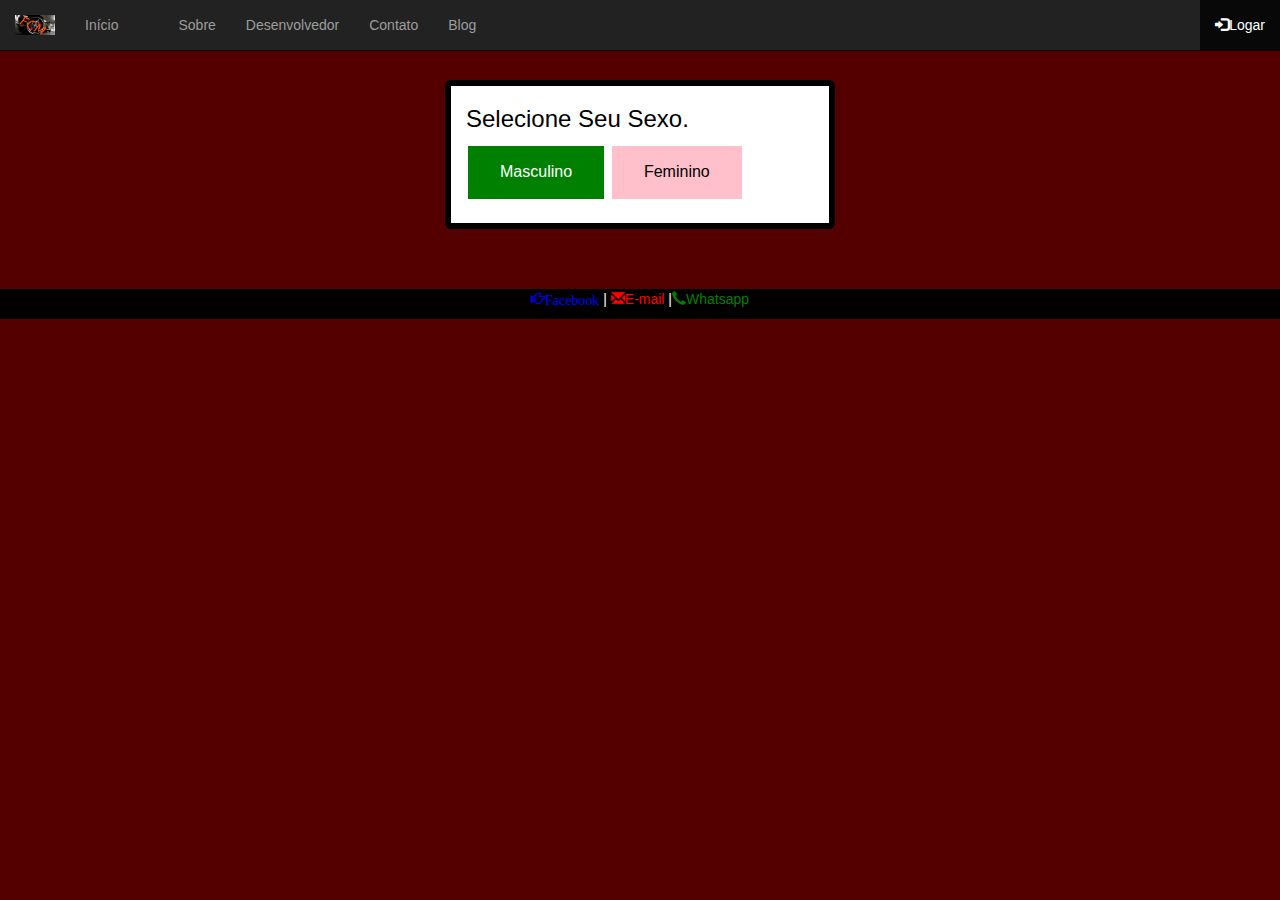
<file: html/Selecao de sexo.html>
<!DOCTYPE html>
<html lang="pt-br">
	<head>
		<meta name="Author" content="Natanael Gutemberg">
		<meta charset="utf-8">
		<link rel="icon" type="icon" href="../imagens/Logo FCM.jpg">
		<title>FCM</title>
		
		
		 <!-- Latest compiled and minified CSS -->
		<link rel="stylesheet" href="https://maxcdn.bootstrapcdn.com/bootstrap/3.3.7/css/bootstrap.min.css">
		<link rel="stylesheet" type="text/css" href="../CSS/Index.css">

		<!-- jQuery library -->
		<script src="https://ajax.googleapis.com/ajax/libs/jquery/3.2.1/jquery.min.js"></script>

		<!-- Latest compiled JavaScript -->
		<script src="https://maxcdn.bootstrapcdn.com/bootstrap/3.3.7/js/bootstrap.min.js"></script>

		<link rel="stylesheet" type="text/css" href="../CSS/Login.css">
	
	</head>
	<body>

			 <nav class="navbar navbar-inverse navbar-fixed-top"><!--barra de Navegação-->
  				<div class="container-fluid">
   					 <div class="navbar-header">
    					<img class="navbar-brand" src="../imagens/Logo%20FCM.jpg"/>
    						</div>
   								 <ul class="nav navbar-nav">
    							  <li><a href="../index.html">Início</a></li>
     							  <li><a href="#"></a></li>
    							  <li><a href="../index.html#sobre">Sobre</a></li>
      							  <li><a href="../index.html#Desenvolvedor">Desenvolvedor</a></li>
      							  <li><a href="../index.html#Contato">Contato</a></li>
      							  <li><a href="Blog.html">Blog</a></li>
    							</ul>
    			<ul class="nav navbar-nav navbar-right">
      				<li class="active"><a href="#"><span class="glyphicon glyphicon-log-in"></span>Logar</a></li>
    		   </ul>
  		 	</div>
		</nav> 		
				<br>
				<br>
				<br>
				<br>
						 <form>
  							<div class="container">
  								<div class="row">
  									<div class="col-md-4"></div>
  										<div class="col-md-4 Formulário">
  										<h3>Selecione Seu Sexo.</h3>
  										
									<a href="Gerenciamento de Post.html" class="button">Masculino</a>
									<a href="Seleção Feminino/Gerenciamento de Post.html" class="button2">Feminino</a>
								<br>
  									<br>
								</div>
								<div class="col-md-4"></div>
						</div>
					</div>
						</form> 
						<br>
						<br>
						<br>



		<footer class="container-fluid text-center rodape"><!--Rodapé-->
  				<p>
  		<a target="blank" class="a1" href="https://www.facebook.com"><span class="glyphicon glyphicon-hand-right">Facebook</span></a>  |
  			<a target="blank" class="a3" href="https://www.google.com/gmail/about/"><span class="glyphicon">&#x2709;</span>E-mail</a>
  		|<a target="blank" class="a2"  href="https://web.whatsapp.com/%F0%9F%8C%90/pt-br"><span class="glyphicon">&#xe182;</span>Whatsapp</a>
				</p>
		</footer>




		</body>
			</html>
</file>
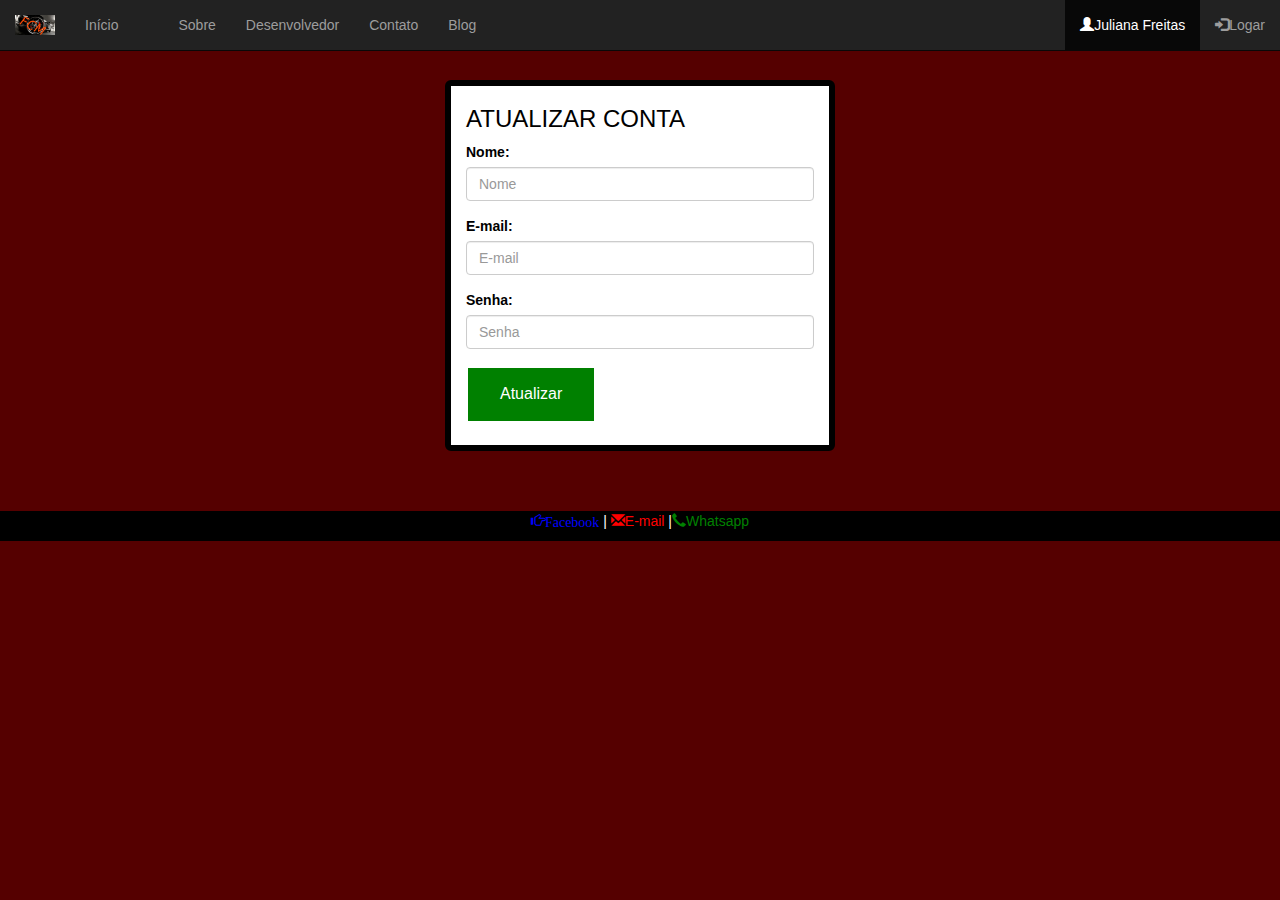
<file: html/Seleção Feminino/Atualizar Conta.html>
<!DOCTYPE html>
<html lang="pt-br">
	<head>
		<meta name="Author" content="Natanael Gutemberg">
		<meta charset="utf-8">
		<link rel="icon" type="icon" href="../../imagens/Logo FCM.jpg">
		<title>FCM</title>
		
		
		 <!-- Latest compiled and minified CSS -->
		<link rel="stylesheet" href="https://maxcdn.bootstrapcdn.com/bootstrap/3.3.7/css/bootstrap.min.css">
		<link rel="stylesheet" type="text/css" href="../../CSS/Index.css">

		<!-- jQuery library -->
		<script src="https://ajax.googleapis.com/ajax/libs/jquery/3.2.1/jquery.min.js"></script>

		<!-- Latest compiled JavaScript -->
		<script src="https://maxcdn.bootstrapcdn.com/bootstrap/3.3.7/js/bootstrap.min.js"></script>

		<link rel="stylesheet" type="text/css" href="../../CSS/Login.css">
	
	</head>
	<body>

			 <nav class="navbar navbar-inverse navbar-fixed-top"><!--barra de Navegação-->
  				<div class="container-fluid">
   					 <div class="navbar-header">
    					<img class="navbar-brand" src="../../imagens/Logo%20FCM.jpg"/>
    						</div>
   								 <ul class="nav navbar-nav">
    							  <li><a href="../../index.html">Início</a></li>
     							  <li><a href="#"></a></li>
    							  <li><a href="../../index.html#sobre">Sobre</a></li>
      							  <li><a href="../../index.html#Desenvolvedor">Desenvolvedor</a></li>
      							  <li><a href="../../index.html#Contato">Contato</a></li>
      							  <li><a href="../Blog.html">Blog</a></li>
    							</ul>
    			<ul class="nav navbar-nav navbar-right">
      				<li class="active"><a href="Atualizar Conta.html"><span class="glyphicon glyphicon-user"></span>Juliana Freitas</a></li>
      				<li><a href="#"><span class="glyphicon glyphicon-log-in active "></span>Logar</a></li>
    		   </ul>
  		 	</div>
		</nav> 		
				<br>
				<br>
				<br>
				<br>
						 <form> <!--Atualizar Conta-->
  							<div class="container">
  								<div class="row">
  									<div class="col-md-4"></div>
  										<div class="col-md-4 Formulário">
  										<h3>ATUALIZAR CONTA</h3>
  										<div class="form-group">
    										<label for="email">Nome:</label>
    										<input type="email" class="form-control" placeholder="Nome" id="Nome">
 							 			</div>
 							 			<div class="form-group">
    										<label for="email">E-mail:</label>
    										<input type="email" class="form-control" placeholder="E-mail" id="email">
 							 			</div>
  								<div class="form-group">
   							 		<label for="pwd">Senha:</label>
    								<input type="password" placeholder="Senha" class="form-control" id="pwd">
 							   </div>
  									<a href="Gerenciamento de Post.html" class="button">Atualizar</a>
								<br>
  									<br>
								</div>
								<div class="col-md-4"></div>
						</div>
					</div>
						</form> <!--Fim-->
						<br>
						<br>
						<br>



		<footer class="container-fluid text-center rodape"><!--Rodapé-->
  				<p>
  		<a target="blank" class="a1" href="https://www.facebook.com"><span class="glyphicon glyphicon-hand-right">Facebook</span></a>  |
  			<a target="blank" class="a3" href="https://www.google.com/gmail/about/"><span class="glyphicon">&#x2709;</span>E-mail</a>
  		|<a target="blank" class="a2"  href="https://web.whatsapp.com/%F0%9F%8C%90/pt-br"><span class="glyphicon">&#xe182;</span>Whatsapp</a>
				</p>
		</footer>




		</body>
			</html>
</file>
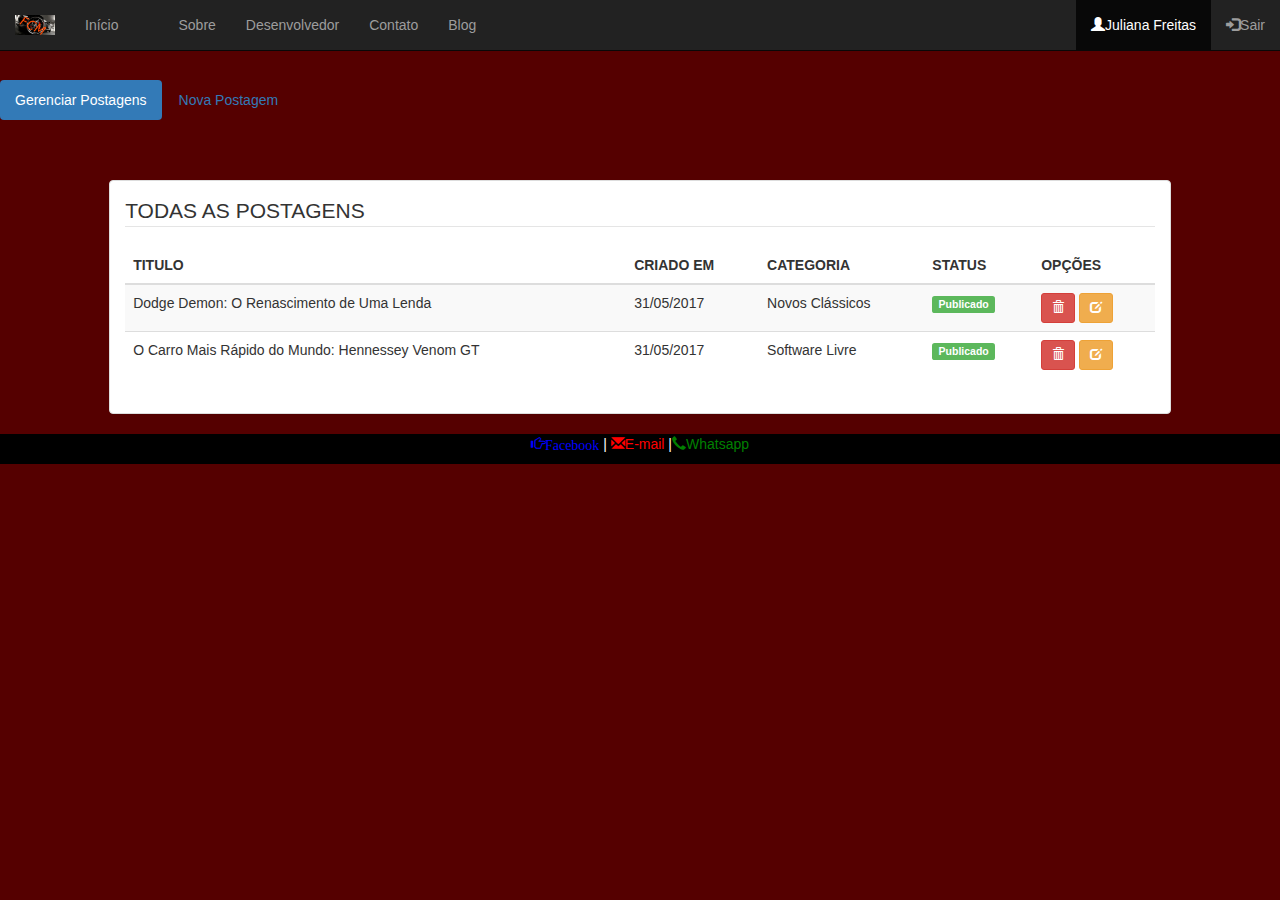
<file: html/Seleção Feminino/Gerenciamento de Post.html>
<!DOCTYPE html>
<html lang="pt-br">
	<head>
		<meta name="Author" content="Natanael Gutemberg">
		<meta charset="utf-8">
		<link rel="icon" type="icon" href="../../imagens/Logo FCM.jpg">
		<title>FCM</title>
		
		
		 <!-- Latest compiled and minified CSS -->
		<link rel="stylesheet" href="https://maxcdn.bootstrapcdn.com/bootstrap/3.3.7/css/bootstrap.min.css">
		<link rel="stylesheet" type="text/css" href="../../CSS/Index.css">

		<!-- jQuery library -->
		<script src="https://ajax.googleapis.com/ajax/libs/jquery/3.2.1/jquery.min.js"></script>

		<!-- Latest compiled JavaScript -->
		<script src="https://maxcdn.bootstrapcdn.com/bootstrap/3.3.7/js/bootstrap.min.js"></script>

		<link rel="stylesheet" type="text/css" href="../../CSS/Blog.css">

	</head>

	<body>

			 <nav class="navbar navbar-inverse navbar-fixed-top"><!--barra de Navegação-->
  				<div class="container-fluid">
   					 <div class="navbar-header">
    					<a href="../../../index.html"><img class="navbar-brand" src="../../imagens/Logo%20FCM.jpg"/></a>
    						</div>
   								 <ul class="nav navbar-nav">
    							  <li><a href="../../index.html">Início</a></li>
     							  <li><a href="#"></a></li>
    							  <li><a href="../../index.html#sobre">Sobre</a></li>
      							  <li><a href="../../index.html#Desenvolvedor">Desenvolvedor</a></li>
      							  <li><a href="../../index.html#Contato">Contato</a></li>
      							  <li><a href="../Blog.html">Blog</a></li>
    							</ul>
    			<ul class="nav navbar-nav navbar-right">
      				<li class="active"><a href="Atualizar Conta.html"><span class="glyphicon glyphicon-user"></span>Juliana Freitas</a></li>
      				<li><a href="../Login.html"><span class="glyphicon glyphicon-log-in"></span>Sair</a></li>
    		   </ul>
  		 	</div>
  		
		</nav> 						
				<br>

<div class="row">	<!--Gerenciamento de Posts-->
      <br><br><br>
      <div class="col-lg-12">
        <ul class="nav nav-pills">
          <li  role="presentation" class=" Cores active"><a href="#">Gerenciar Postagens</a></li>
          <li role="presentation"><a href="Novo Post.html">Nova Postagem</a></li>
        </ul>
      </div>
    </div>
    <div class="row">
      <br><br><br>
      <div class="col-lg-10 col-lg-offset-1">
        <div class="panel panel-default">
          <div class="panel-body">
            <legend>TODAS AS POSTAGENS</legend>

            <table class="table table-hover table-striped">
              <thead>
                <tr>
                  <th>TITULO</th>
                  <th>CRIADO EM</th>
                  <th>CATEGORIA</th>
                  <th>STATUS</th>
                  <th>OPÇÕES</th>
                </tr>
              </thead>
              <tbody>
                <tr>
                  <td>Dodge Demon: O Renascimento de Uma Lenda</td>
                  <td>31/05/2017</td>
                  <td>Novos Clássicos</td>
                  <td><span class="label label-success">Publicado</span></td>
                  <td>
                    <a href="#" class="btn btn-danger btn-sm">
                      <span class="glyphicon glyphicon-trash"></span>
                    </a>
                    <a href="#" class="btn btn-warning btn-sm">
                      <span class="glyphicon glyphicon-edit"></span>
                    </a>
                  </td>
                </tr>
                <tr>
                  <td>O Carro Mais Rápido do Mundo: Hennessey Venom GT</td>
                  <td>31/05/2017</td>
                  <td>Software Livre</td>
                  <td><span class="label label-success">Publicado</span></td>
                  <td>
                    <a href="#" class="btn btn-danger btn-sm">
                      <span class="glyphicon glyphicon-trash"></span>
                    </a>
                    <a href="#" class="btn btn-warning btn-sm">
                      <span class="glyphicon glyphicon-edit"></span>
                    </a>
                  </td>
                </tr>
                 
              </tbody>
            </table>
          </div>
        </div>
      </div>
    </div>	<!-- Fim do Gerenciamentos de Posts.-->


	
		<footer class="container-fluid text-center rodape"><!--Rodapé-->
  				<p>
  		<a target="blank" class="a1" href="https://www.facebook.com"><span class="glyphicon glyphicon-hand-right">Facebook</span></a>  |
  			<a target="blank" class="a3" href="https://www.google.com/gmail/about/"><span class="glyphicon">&#x2709;</span>E-mail</a>
  		|<a target="blank" class="a2"  href="https://web.whatsapp.com/%F0%9F%8C%90/pt-br"><span class="glyphicon">&#xe182;</span>Whatsapp</a>
				</p>
		</footer>


		</body>
		</html>
</file>
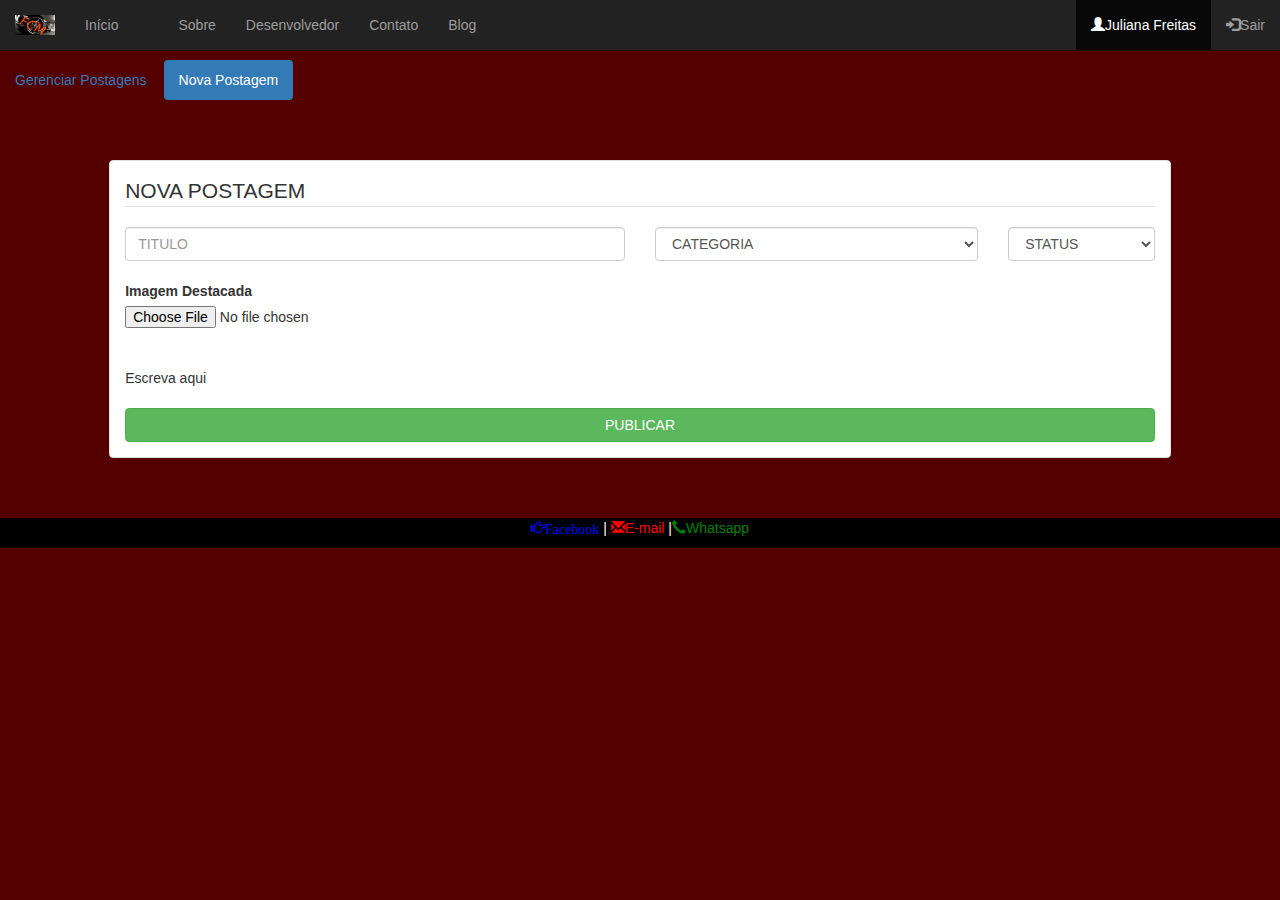
<file: html/Seleção Feminino/Novo Post.html>
<!DOCTYPE html>
<html lang="pt-br">
  <head>
    <meta name="Author" content="Natanael Gutemberg">
    <meta charset="utf-8">
    <link rel="icon" type="icon" href="../../imagens/Logo FCM.jpg">
    <title>FCM</title>
    
    
     <!-- Latest compiled and minified CSS -->
    <link rel="stylesheet" href="https://maxcdn.bootstrapcdn.com/bootstrap/3.3.7/css/bootstrap.min.css">
    <link rel="stylesheet" type="text/css" href="../../CSS/Index.css">

    <!-- jQuery library -->
    <script src="https://ajax.googleapis.com/ajax/libs/jquery/3.2.1/jquery.min.js"></script>

    <!-- Latest compiled JavaScript -->
    <script src="https://maxcdn.bootstrapcdn.com/bootstrap/3.3.7/js/bootstrap.min.js"></script>

    <link rel="stylesheet" type="text/css" href="../../CSS/Blog.css">

  </head>

  <body>

       <nav class="navbar navbar-inverse navbar-fixed-top"><!--barra de Navegação-->
          <div class="container-fluid">
             <div class="navbar-header">
              <a href="../index.html"><img class="navbar-brand" src="../../imagens/Logo%20FCM.jpg"/></a>
                </div>
                   <ul class="nav navbar-nav">
                    <li><a href="../../index.html">Início</a></li>
                    <li><a href="#"></a></li>
                    <li><a href="../../index.html#sobre">Sobre</a></li>
                      <li><a href="../../index.html#Desenvolvedor">Desenvolvedor</a></li>
                      <li><a href="../../index.html#Contato">Contato</a></li>
                      <li><a href="../Blog.html">Blog</a></li>
                  </ul>
          <ul class="nav navbar-nav navbar-right">
              <li class="active"><a href="Atualizar Conta.html"><span class="glyphicon glyphicon-user"></span>Juliana Freitas</a></li>
              <li><a href="Login.html"><span class="glyphicon glyphicon-log-in"></span>Sair</a></li>
           </ul>
        </div>
       
    </nav>            

      <!--Novo Post-->
    <div class="row">
      <br><br><br>
      <div class="col-lg-12">
        <ul class="nav nav-pills">
          <li role="presentation"><a href="Gerenciamento de Post.html">Gerenciar Postagens</a></li>
          <li role="presentation" class="active"><a href="novopost.html">Nova Postagem</a></li>
        </ul>
      </div>
    </div>
    <div class="row">
      <br><br><br>
      <div class="col-lg-10 col-lg-offset-1">
        <div class="panel panel-default">
          <div class="panel-body">
            <legend>NOVA POSTAGEM</legend>
            <form>
              <div class="row">
                <div class="col-lg-6">
                  <input type="text" placeholder="TITULO" class="form-control">
                </div>
                <div class="col-lg-4">
                  <select class="form-control">
                    <option selected>CATEGORIA</option>
                    <option>Desenvolvimento</option>
                    <option>Software Livre</option>
                    <option>Hardware</option>
                    <option>Design Visual</option>
                  </select>
                </div>
                <div class="col-lg-2">
                  <select class="form-control">
                    <option selected>STATUS</option>
                    <option>Publicado</option>
                    <option>Rascunho</option>
                  </select>
                </div>

                <div class="col-lg-8">
                  <br>
                  <label>Imagem Destacada</label>
                  <input type="file" class="">
                </div>
              </div>
              <br>
              <script>
              $(document).ready(function() {
                $('#summernote').summernote();
              });
              </script>
              <div id="summernote">
                <br>
                Escreva aqui
                <br><br>
              </div>

              <button class="btn btn-success btn-block">PUBLICAR</button>
            </form>
          </div>
        </div>
      </div>
    </div>
    <br>
    <br> 



    <footer class="container-fluid text-center rodape"><!--Rodapé-->
          <p>
      <a target="blank" class="a1" href="https://www.facebook.com"><span class="glyphicon glyphicon-hand-right">Facebook</span></a>  |
        <a target="blank" class="a3" href="https://www.google.com/gmail/about/"><span class="glyphicon">&#x2709;</span>E-mail</a>
      |<a target="blank" class="a2"  href="https://web.whatsapp.com/%F0%9F%8C%90/pt-br"><span class="glyphicon">&#xe182;</span>Whatsapp</a>
        </p>
    </footer>


    </body>
</file>
<file: CSS/Index.css>
body {
				background-color: #550000; /*Cor do Fundo.*/
			}
			.float { 
				float: left; 		/*Alinhar imagem a direita*/
			}

			.float-right{ 
					float: right;		/*Alinhar imagem a direita*/
 
		    }

		    .formulario { 
		    		border: 3px solid white;
		    		border-radius: 5px;
		    		background-color: black;
		     }

		     .formulario{						/*Formúlario de Contato*/
		     		border: 3px solid white;
		    		border-radius: 5px;
		    		background-color: black;
		    		color: white;

		     }

		     	.jumbotron{						/*Jumbotron de Titulos*/
		     		background-color: black;
		     		color: #550000;
		     		}

		     		.rodape{				/*Rodapé*/
		     			color: white;
		    			background-color: black;
		     		}
		     		.a1{
		     			color: blue;		/*Cores do links do Rodapé*/
		     		}
		     		.a2{color: green; }

		     		.a3{ color: red; }

		     		.jumbotron1{					/*Jumbotron do "Sobre".*/
		     			background-color: grey;
		     			color: white;
		     		}
</file>
<file: CSS/Login.css>
.Formulário{ border-radius: 6px;/*Css do Formúlario*/
							 border: 6px;
							 border-style: solid;
							 background-color: white;
							 color: black;
				 }		

				 	.button {
    					background-color: green;/*CSS do Botão Masculino*/
   					    border: none;
   					    color: white;
   					    padding: 15px 32px;
   					    text-align: center;
    					text-decoration: none;
    					display: inline-block;
    					font-size: 16px;
    					margin: 4px 2px;
    					cursor: pointer;
						}

            .button2 {/*CSS do Botão Feminino*/
              background-color: pink;
                border: none;
                color: black;
                padding: 15px 32px;
                text-align: center;
              text-decoration: none;
              display: inline-block;
              font-size: 16px;
              margin: 4px 2px;
              cursor: pointer;
            }
</file>
<file: CSS/Blog.css>
.font{	background-color: black;
				}		
				.Postagem{ border-radius: 10px;
				}

				.font-fontastique {
					font-family: 'fontastique';
					src: url('Fonts/fontastique.ttf');
					font-weight: normal;
					font-style: normal;
				}

				.blog-data .dia{
  						font-size: 36pt;
				}
				.blog-data .mes{
  						font-size: 12pt;
				}


				.blog-data{
  					background-color: black;
  					color: #fff;
  					border-radius: 3px;
				}

				.PostBackground{ background-color: blue;

				}
</file>
<file: CSS/Post1.css>
.font{	background-color: black;
				}		
				.Postagem{ border-radius: 10px;
				}


				.font-fontastique {
					font-family: 'fontastique';
					src: url('Fonts/fontastique.ttf');
					font-weight: normal;
					font-style: normal;
				}

				.blog-data .dia{
  						font-size: 36pt;
				}
				.blog-data .mes{
  						font-size: 12pt;
				}


				.blog-data{
  					background-color: black;
  					color: #fff;
  					border-radius: 3px;
				}

				.font2{ color: white;

				}
</file>
<file: CSS/Post2.css>
.font{	background-color: black;
				}		
				.Postagem{ border-radius: 10px;
				}


				.font-fontastique {
					font-family: 'fontastique';
					src: url('Fonts/fontastique.ttf');
					font-weight: normal;
					font-style: normal;
				}

				.blog-data .dia{
  						font-size: 36pt;
				}
				.blog-data .mes{
  						font-size: 12pt;
				}


				.blog-data{
  					background-color: black;
  					color: #fff;
  					border-radius: 3px;
				}

				.font2{ color: white;

				}
</file>
